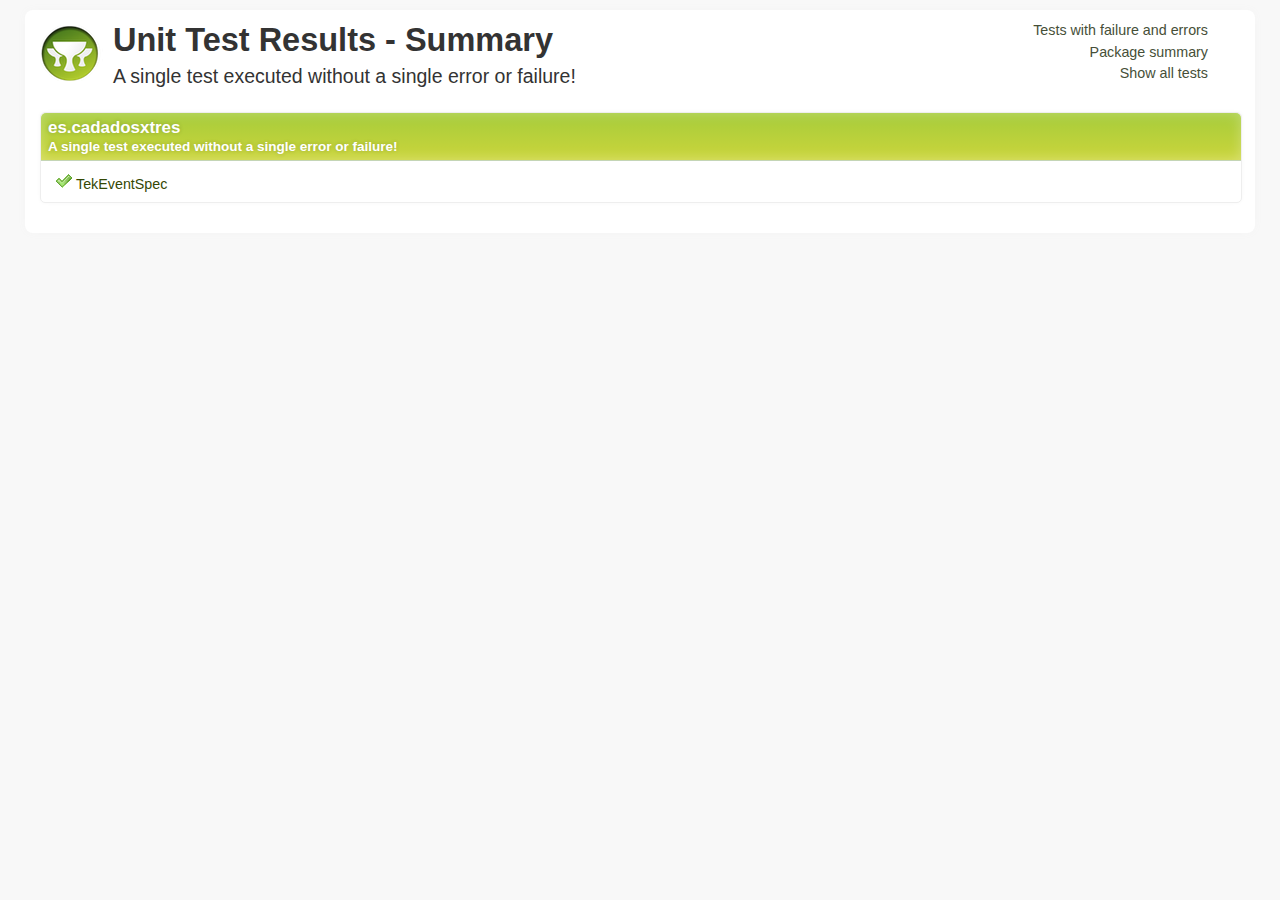
<file: TekEvent/target/test-reports/html/index.html>
<!DOCTYPE html>
<html xmlns:lxslt="http://xml.apache.org/xslt"
	xmlns:stringutils="xalan://org.apache.tools.ant.util.StringUtils">
<head>
<META http-equiv="Content-Type" content="text/html; charset=utf-8">
<title>Unit Test Results - Package summary</title>
<link href="stylesheet.css" rel="stylesheet" type="text/css">
</head>
<body>
	<div id="report" class="container container_8">
		<div class="grid_6 alpha">
			<div class="grailslogo"></div>
			<h1>Unit Test Results - Summary</h1>
			<p class="intro">A single test executed without a single error or
				failure!</p>
		</div>
		<div class="grid_2 omega">
			<nav id="navigationlinks">
				<p>
					<a href="failed.html"> Tests with failure and errors </a>
				</p>
				<p>
					<a href="index.html"> Package summary </a>
				</p>
				<p>
					<a href="all.html"> Show all tests </a>
				</p>
			</nav>
		</div>
		<div class="clear"></div>
		<div class="testsuite success">
			<div class="header">
				<h2>es.cadadosxtres</h2>
				<h3>A single test executed without a single error or failure!</h3>
			</div>
			<ul class="clearfix">
				<li class="packagelink success"><a
					href="es/cadadosxtres/0_TekEventSpec.html"
					title="1 tests executed in 4.593 seconds."><span
						class="icon success"></span>TekEventSpec</a></li>
			</ul>
		</div>
		<div class="clear"></div>
	</div>
</body>
</html>
</file>
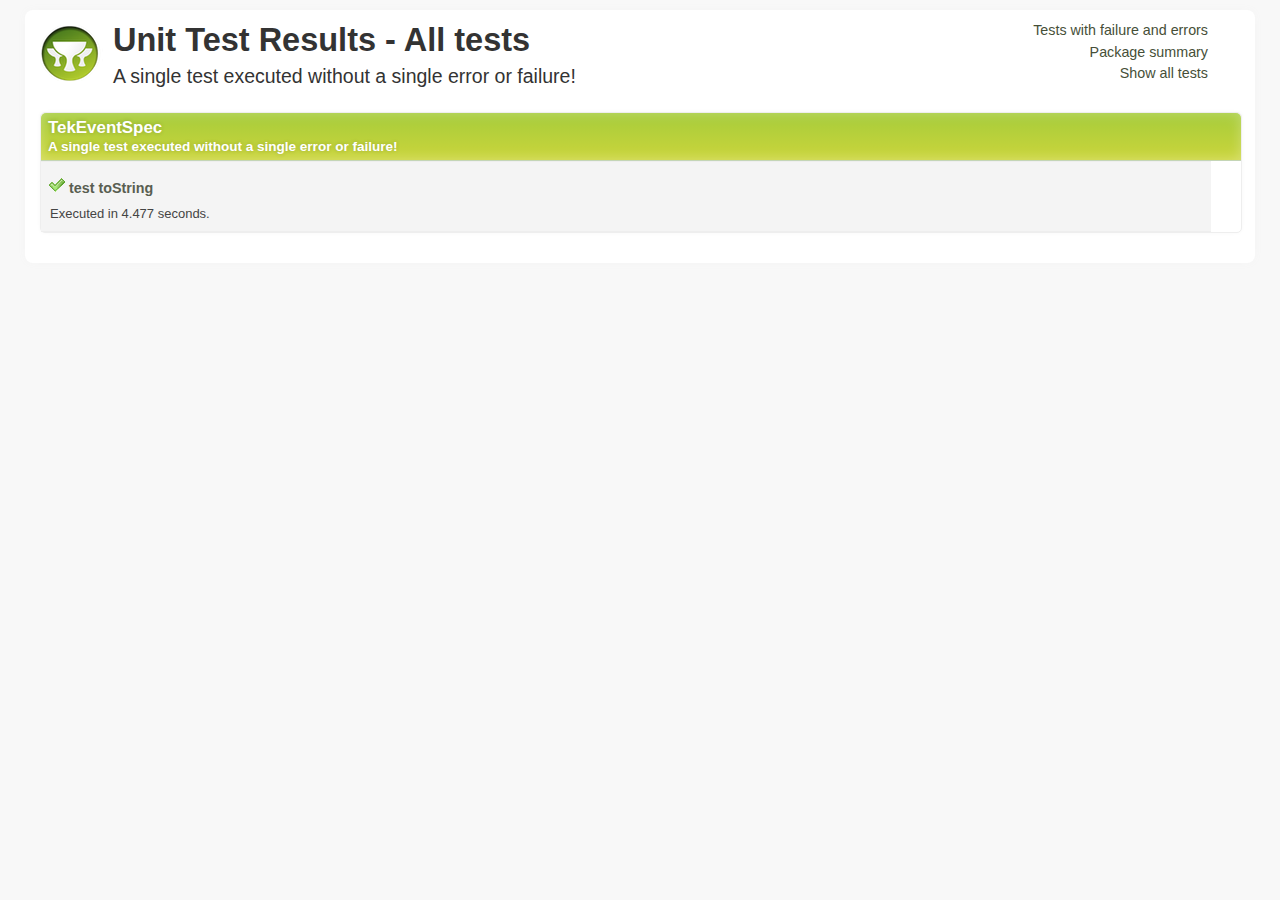
<file: TekEvent/target/test-reports/html/all.html>
<!DOCTYPE html>
<html xmlns:lxslt="http://xml.apache.org/xslt"
	xmlns:stringutils="xalan://org.apache.tools.ant.util.StringUtils">
<head>
<META http-equiv="Content-Type" content="text/html; charset=utf-8">
<title>Unit Test Results - All tests</title>
<link href="stylesheet.css" rel="stylesheet" type="text/css">
</head>
<body>
	<div id="report" class="container container_8">
		<div class="grid_6 alpha">
			<div class="grailslogo"></div>
			<h1>Unit Test Results - All tests</h1>
			<p class="intro">A single test executed without a single error or
				failure!</p>
		</div>
		<div class="grid_2 omega">
			<nav id="navigationlinks">
				<p>
					<a href="failed.html"> Tests with failure and errors </a>
				</p>
				<p>
					<a href="index.html"> Package summary </a>
				</p>
				<p>
					<a href="all.html"> Show all tests </a>
				</p>
			</nav>
		</div>
		<div class="clear"></div>
		<div class="testsuite success">
			<div class="header">
				<h2>TekEventSpec</h2>
				<h3>A single test executed without a single error or failure!</h3>
			</div>
			<div class="testcase clearfix success grid_8 alpha omega"
				data-name="test toString">
				<div class="grid_3 alpha">
					<p>
						<span class="icon success"></span><b
							class="testname message success">test toString</b>
					</p>
					<p class="summary">Executed in 4.477 seconds.</p>
				</div>
				<div class="grid_5 omega outputinfo"></div>
				<div class="clear"></div>
			</div>
			<div class="clearfix output footer">
				<div class="sysout">
					<h2>Standard output</h2>
					<pre class="stdout">--Output from test toString--
</pre>
				</div>
				<div class="syserr">
					<h2>System error</h2>
					<pre class="syserr">--Output from test toString--
</pre>
				</div>
			</div>
			<div class="clear"></div>
		</div>
		<div class="clear"></div>
	</div>
	<!--
            Parses JUnit output and associates it with the corresponding test case
        -->
	<script language="javascript">


/**
 * The JUnit report format is incredibly stuipd in the
 * sense that it accumulates output from all test methods
 * into a single xml node.
 */
(function() {

    var outputElements = findOutputElements();
    for (var i in outputElements) {
        var outputElement = outputElements[i];
        var textOutput = outputElement.element.firstChild.nodeValue;
        var header = outputElement.getHeader();
        appendTestMethodOutput(textOutput, header);
    }

    function findOutputElements() {
        var outputElements = [];
        var preElements = document.getElementsByTagName("pre");
        for (var i in preElements) {
            var preElement = preElements[i];
            var className = preElement.className || "";
            if (className.indexOf("stdout") >= 0) {
                var outputElement = new OutputElement(preElement, "output");
                outputElements.push(outputElement);
            } else if (className.indexOf("syserr") >= 0) {
                var outputElement = new OutputElement(preElement, "error");
                outputElements.push(outputElement);
            }
        }

        return outputElements;
    }

    function OutputElement(element, type) {
        this.element = element;
        this.type = type;

        this.getHeader = function() {
            if (type === "output") {
                return "System output";
            } else if ("error") {
                return "System error";
            }
        }
    }

    function appendTestMethodOutput(text, header) {
        var testOutput = new TestMethodOutput(header);

        var lines = text.split(/\r\n|\r|\n/);
        for (var i in lines) {
            var line = lines[i];
            var matches = line.match(/^--Output from (.*)--$/);
            if (matches !== null && matches.length == 2) {
                testOutput.flushToDom();
                testOutput.testName = matches[1];
            } else {
                testOutput.addLine(line);
            }
        }

        testOutput.flushToDom();
    }

    function TestMethodOutput(header) {
        this.header = header;
        this.testName = undefined;
        this.buffer = "";

        this.addLine = function(line) {
            this.buffer += line + "\n";
        }

        this.flushToDom = function() {
            if (this.testName !== undefined) {
                var domNode = getTestcaseElementByName(this.testName);
                if (domNode !== undefined && trimString(this.buffer).length > 0) {
                    this.appendTo(domNode);
                }

                this.reset();
            }
        }

        this.appendTo = function(domNode) {
            var node = document.createElement("div");
            node.innerHTML = '<p><b class="message">' + header + '</b></p>';

            var preNode = document.createElement("pre");
            preNode.appendChild(document.createTextNode(this.buffer));
            node.appendChild(preNode);

            var outputContainer = findElementByTagClassAndParent("div", "outputinfo", domNode);
            outputContainer.appendChild(node);
        }

        this.reset = function() {
            this.methodName = undefined;
            this.buffer = "";
        }
    }

    function getTestcaseElementByName(name) {
        var divElements = document.getElementsByTagName("div");
        var elementCount = divElements.length;
        for (var i=0; i<elementCount; i++) {
            var el = divElements[i];
            if (el.getAttribute("data-name") === name) {
                return el;
            }
        }
    }

    function findElementByTagClassAndParent(tagName, className, parentNode) {
        var elements = parentNode.getElementsByTagName(tagName);
        for (var i in elements) {
            var element = elements[i];

            // Not 100% correct, but good enough here
            if (element.className !== undefined && element.className.indexOf(className) >= 0) {
                return element;
            }
        }
    }

    function trimString(str) {
        return str.replace(/^\s\s*/, '').replace(/\s\s*$/, '');
    }

})();

        </script>
</body>
</html>
</file>
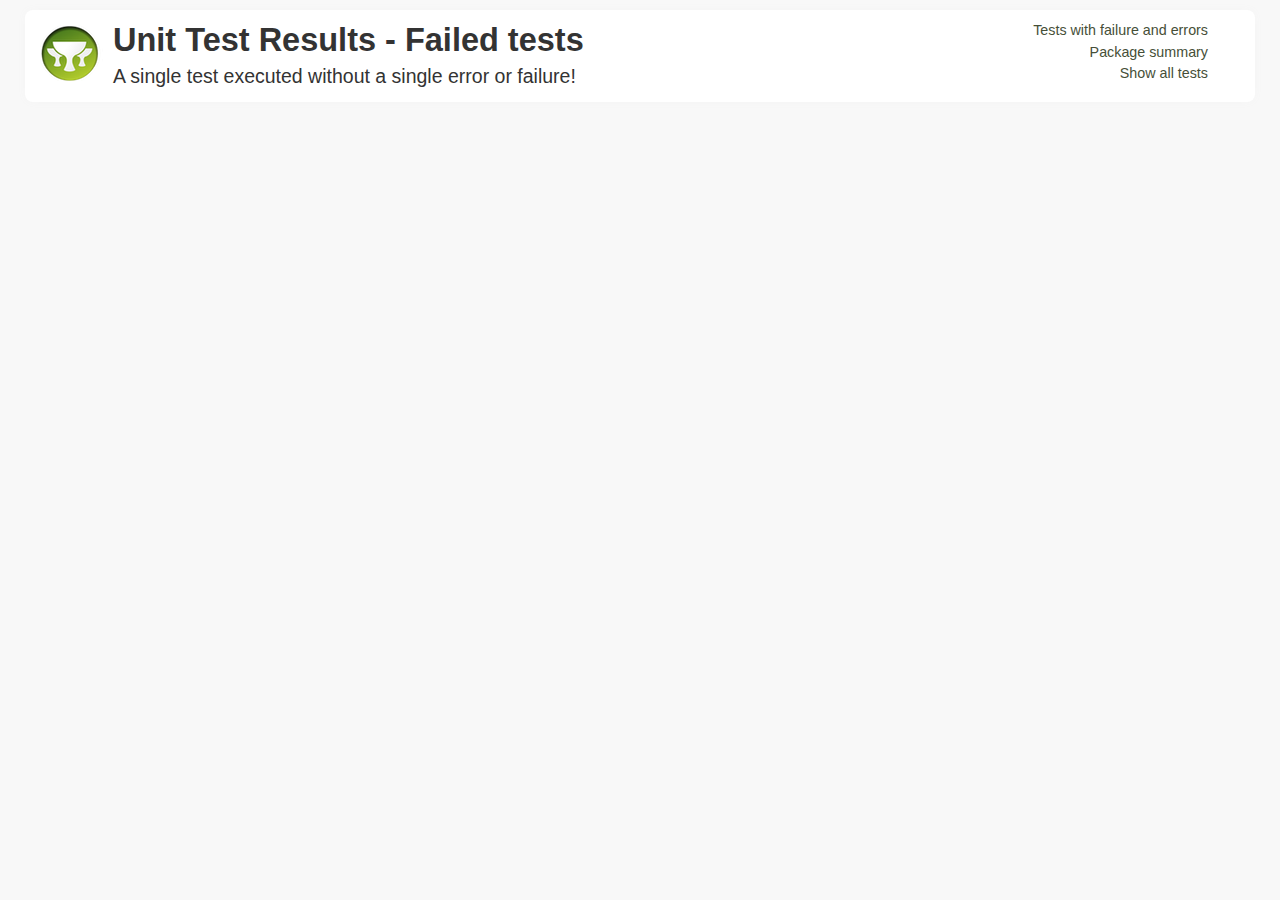
<file: TekEvent/target/test-reports/html/failed.html>
<!DOCTYPE html>
<html xmlns:lxslt="http://xml.apache.org/xslt"
	xmlns:stringutils="xalan://org.apache.tools.ant.util.StringUtils">
<head>
<META http-equiv="Content-Type" content="text/html; charset=utf-8">
<title>Unit Test Results - Failed tests</title>
<link href="stylesheet.css" rel="stylesheet" type="text/css">
</head>
<body>
	<div id="report" class="container container_8">
		<div class="grid_6 alpha">
			<div class="grailslogo"></div>
			<h1>Unit Test Results - Failed tests</h1>
			<p class="intro">A single test executed without a single error or
				failure!</p>
		</div>
		<div class="grid_2 omega">
			<nav id="navigationlinks">
				<p>
					<a href="failed.html"> Tests with failure and errors </a>
				</p>
				<p>
					<a href="index.html"> Package summary </a>
				</p>
				<p>
					<a href="all.html"> Show all tests </a>
				</p>
			</nav>
		</div>
		<div class="clear"></div>
		<div class="clear"></div>
	</div>
	<!--
            Parses JUnit output and associates it with the corresponding test case
        -->
	<script language="javascript">


/**
 * The JUnit report format is incredibly stuipd in the
 * sense that it accumulates output from all test methods
 * into a single xml node.
 */
(function() {

    var outputElements = findOutputElements();
    for (var i in outputElements) {
        var outputElement = outputElements[i];
        var textOutput = outputElement.element.firstChild.nodeValue;
        var header = outputElement.getHeader();
        appendTestMethodOutput(textOutput, header);
    }

    function findOutputElements() {
        var outputElements = [];
        var preElements = document.getElementsByTagName("pre");
        for (var i in preElements) {
            var preElement = preElements[i];
            var className = preElement.className || "";
            if (className.indexOf("stdout") >= 0) {
                var outputElement = new OutputElement(preElement, "output");
                outputElements.push(outputElement);
            } else if (className.indexOf("syserr") >= 0) {
                var outputElement = new OutputElement(preElement, "error");
                outputElements.push(outputElement);
            }
        }

        return outputElements;
    }

    function OutputElement(element, type) {
        this.element = element;
        this.type = type;

        this.getHeader = function() {
            if (type === "output") {
                return "System output";
            } else if ("error") {
                return "System error";
            }
        }
    }

    function appendTestMethodOutput(text, header) {
        var testOutput = new TestMethodOutput(header);

        var lines = text.split(/\r\n|\r|\n/);
        for (var i in lines) {
            var line = lines[i];
            var matches = line.match(/^--Output from (.*)--$/);
            if (matches !== null && matches.length == 2) {
                testOutput.flushToDom();
                testOutput.testName = matches[1];
            } else {
                testOutput.addLine(line);
            }
        }

        testOutput.flushToDom();
    }

    function TestMethodOutput(header) {
        this.header = header;
        this.testName = undefined;
        this.buffer = "";

        this.addLine = function(line) {
            this.buffer += line + "\n";
        }

        this.flushToDom = function() {
            if (this.testName !== undefined) {
                var domNode = getTestcaseElementByName(this.testName);
                if (domNode !== undefined && trimString(this.buffer).length > 0) {
                    this.appendTo(domNode);
                }

                this.reset();
            }
        }

        this.appendTo = function(domNode) {
            var node = document.createElement("div");
            node.innerHTML = '<p><b class="message">' + header + '</b></p>';

            var preNode = document.createElement("pre");
            preNode.appendChild(document.createTextNode(this.buffer));
            node.appendChild(preNode);

            var outputContainer = findElementByTagClassAndParent("div", "outputinfo", domNode);
            outputContainer.appendChild(node);
        }

        this.reset = function() {
            this.methodName = undefined;
            this.buffer = "";
        }
    }

    function getTestcaseElementByName(name) {
        var divElements = document.getElementsByTagName("div");
        var elementCount = divElements.length;
        for (var i=0; i<elementCount; i++) {
            var el = divElements[i];
            if (el.getAttribute("data-name") === name) {
                return el;
            }
        }
    }

    function findElementByTagClassAndParent(tagName, className, parentNode) {
        var elements = parentNode.getElementsByTagName(tagName);
        for (var i in elements) {
            var element = elements[i];

            // Not 100% correct, but good enough here
            if (element.className !== undefined && element.className.indexOf(className) >= 0) {
                return element;
            }
        }
    }

    function trimString(str) {
        return str.replace(/^\s\s*/, '').replace(/\s\s*$/, '');
    }

})();

        </script>
</body>
</html>
</file>
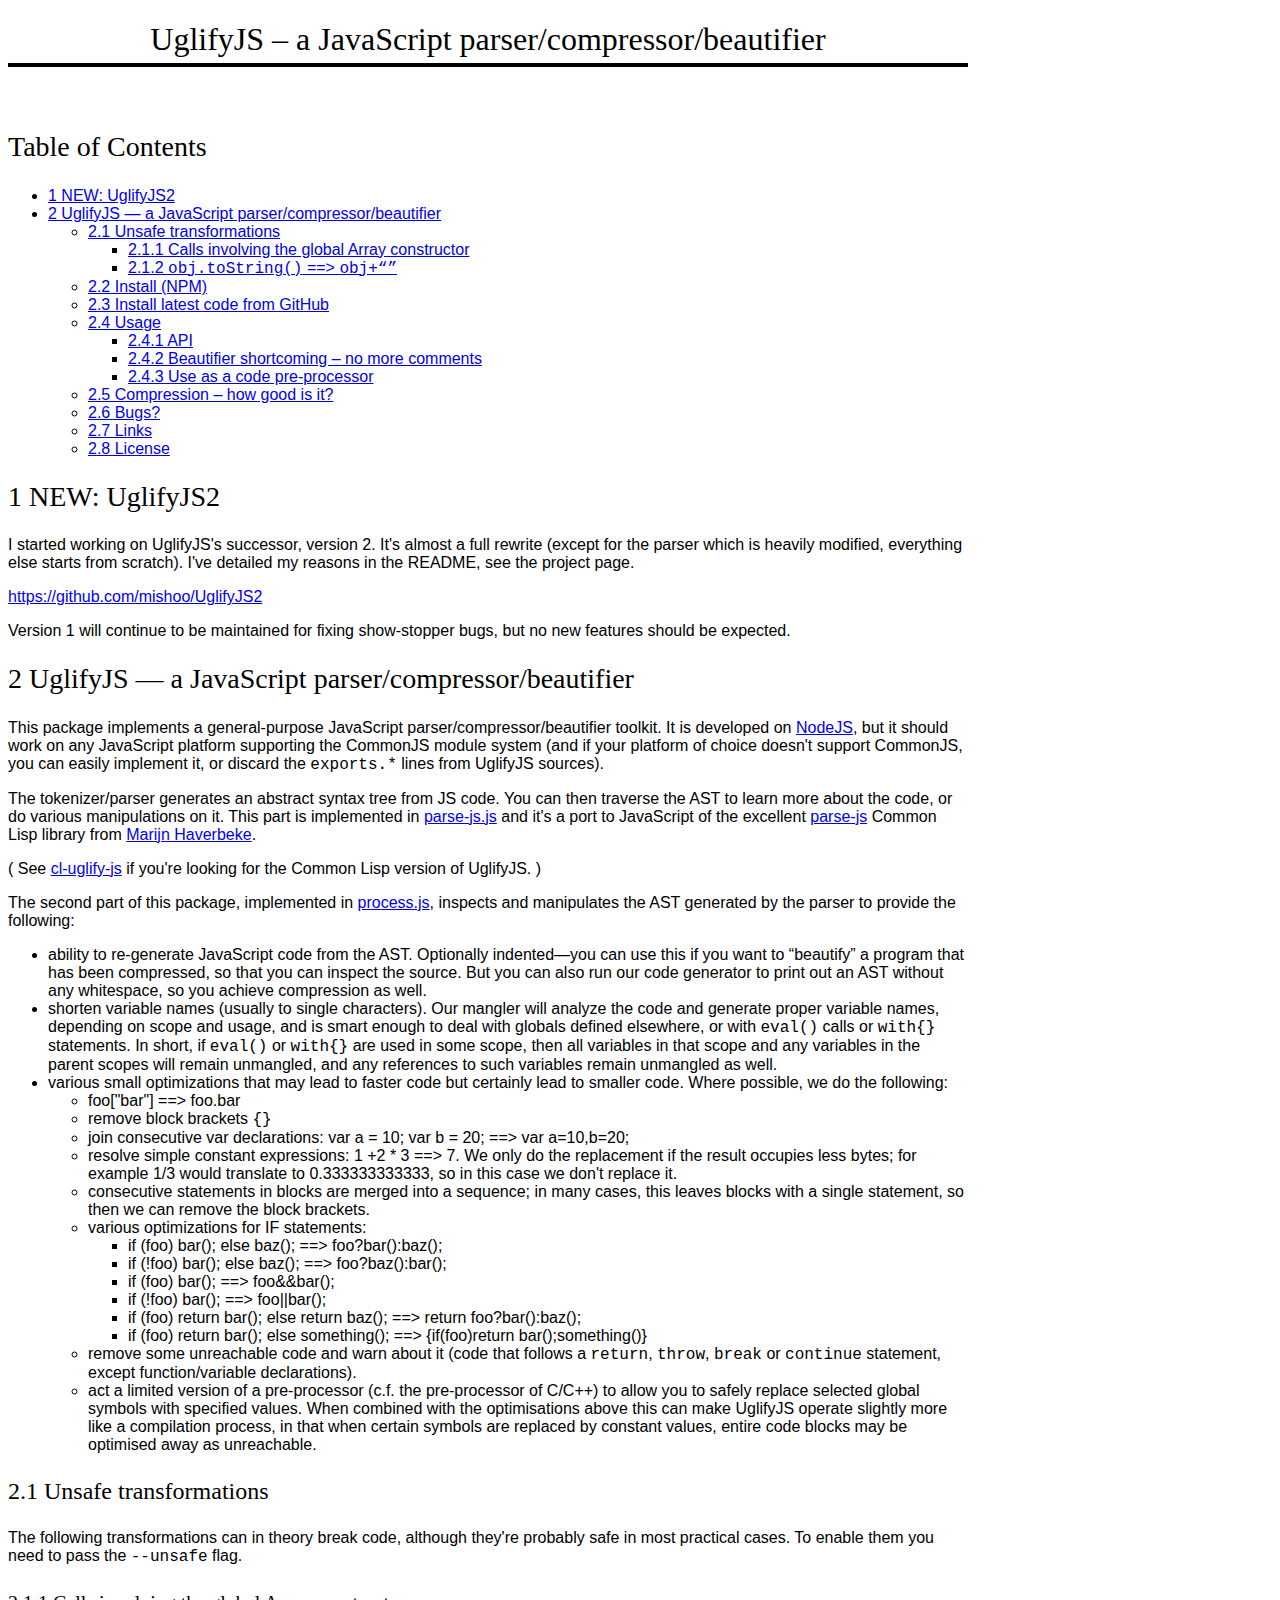
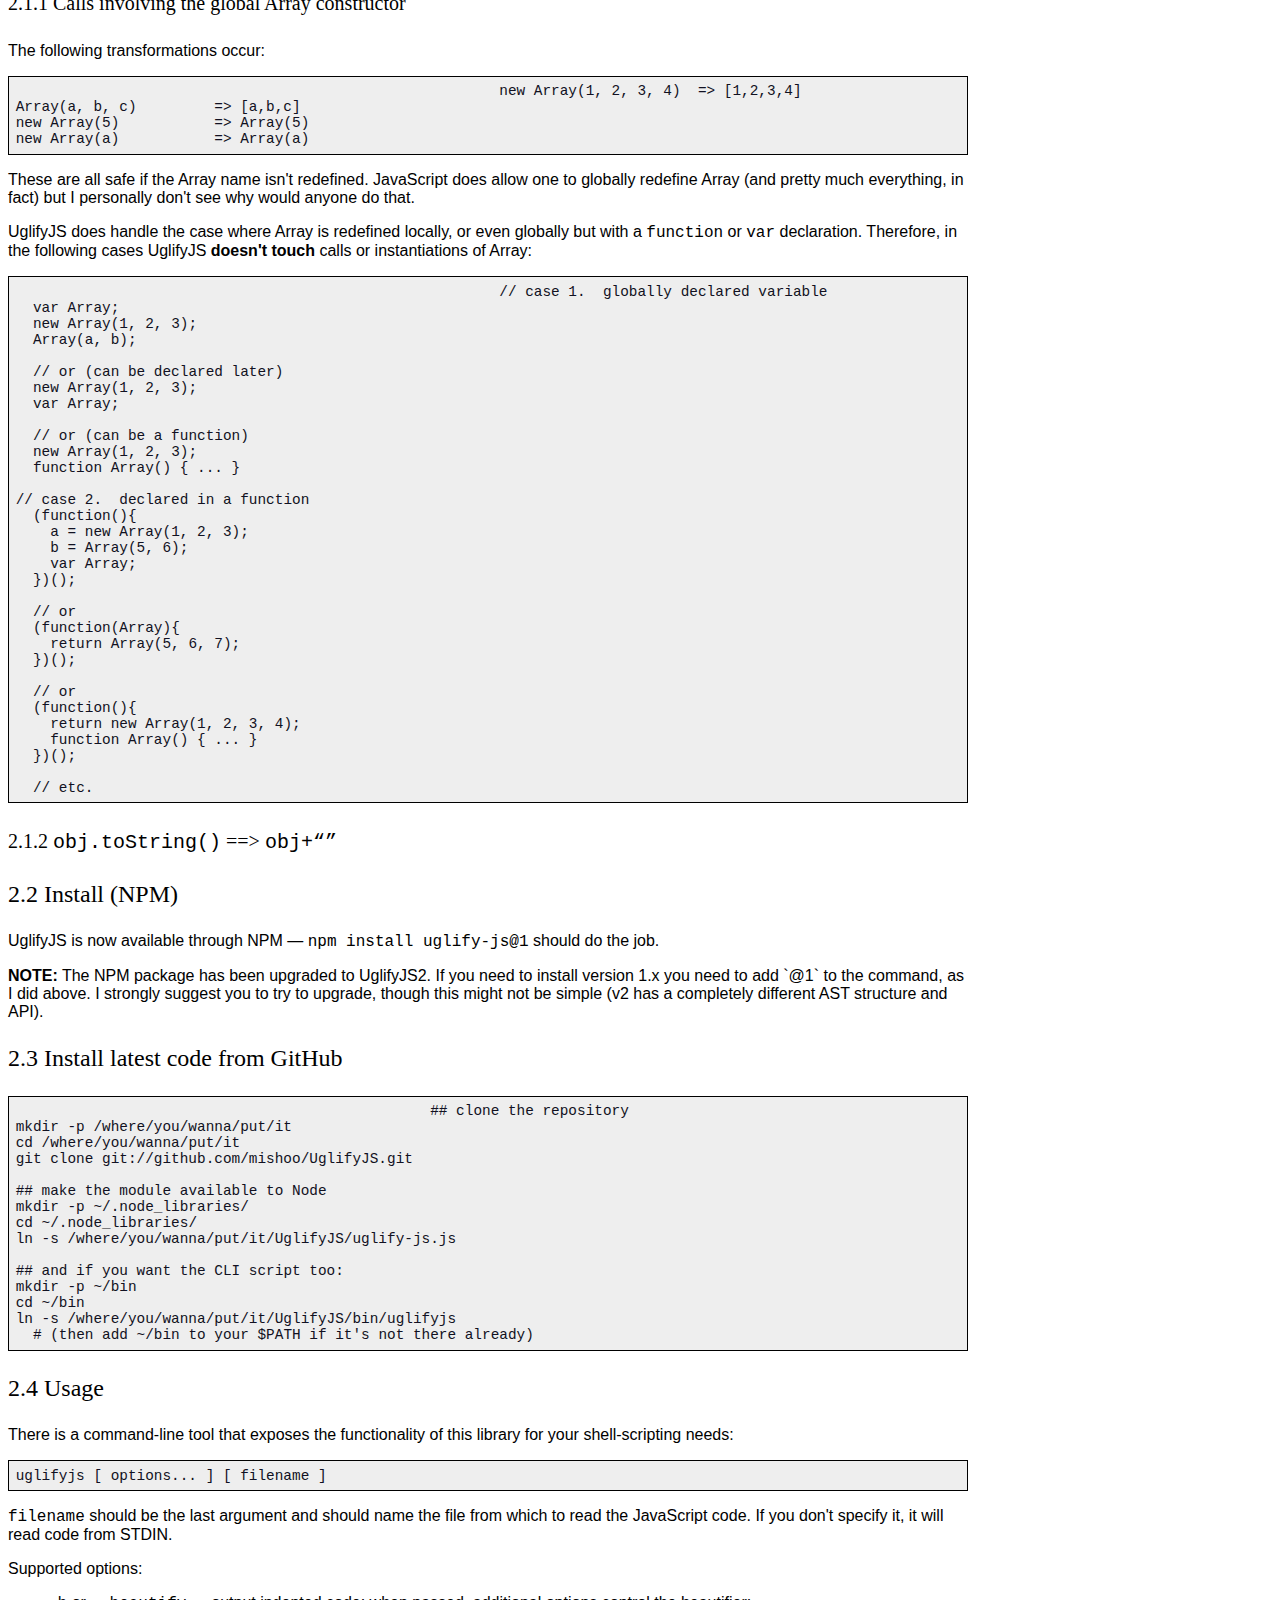
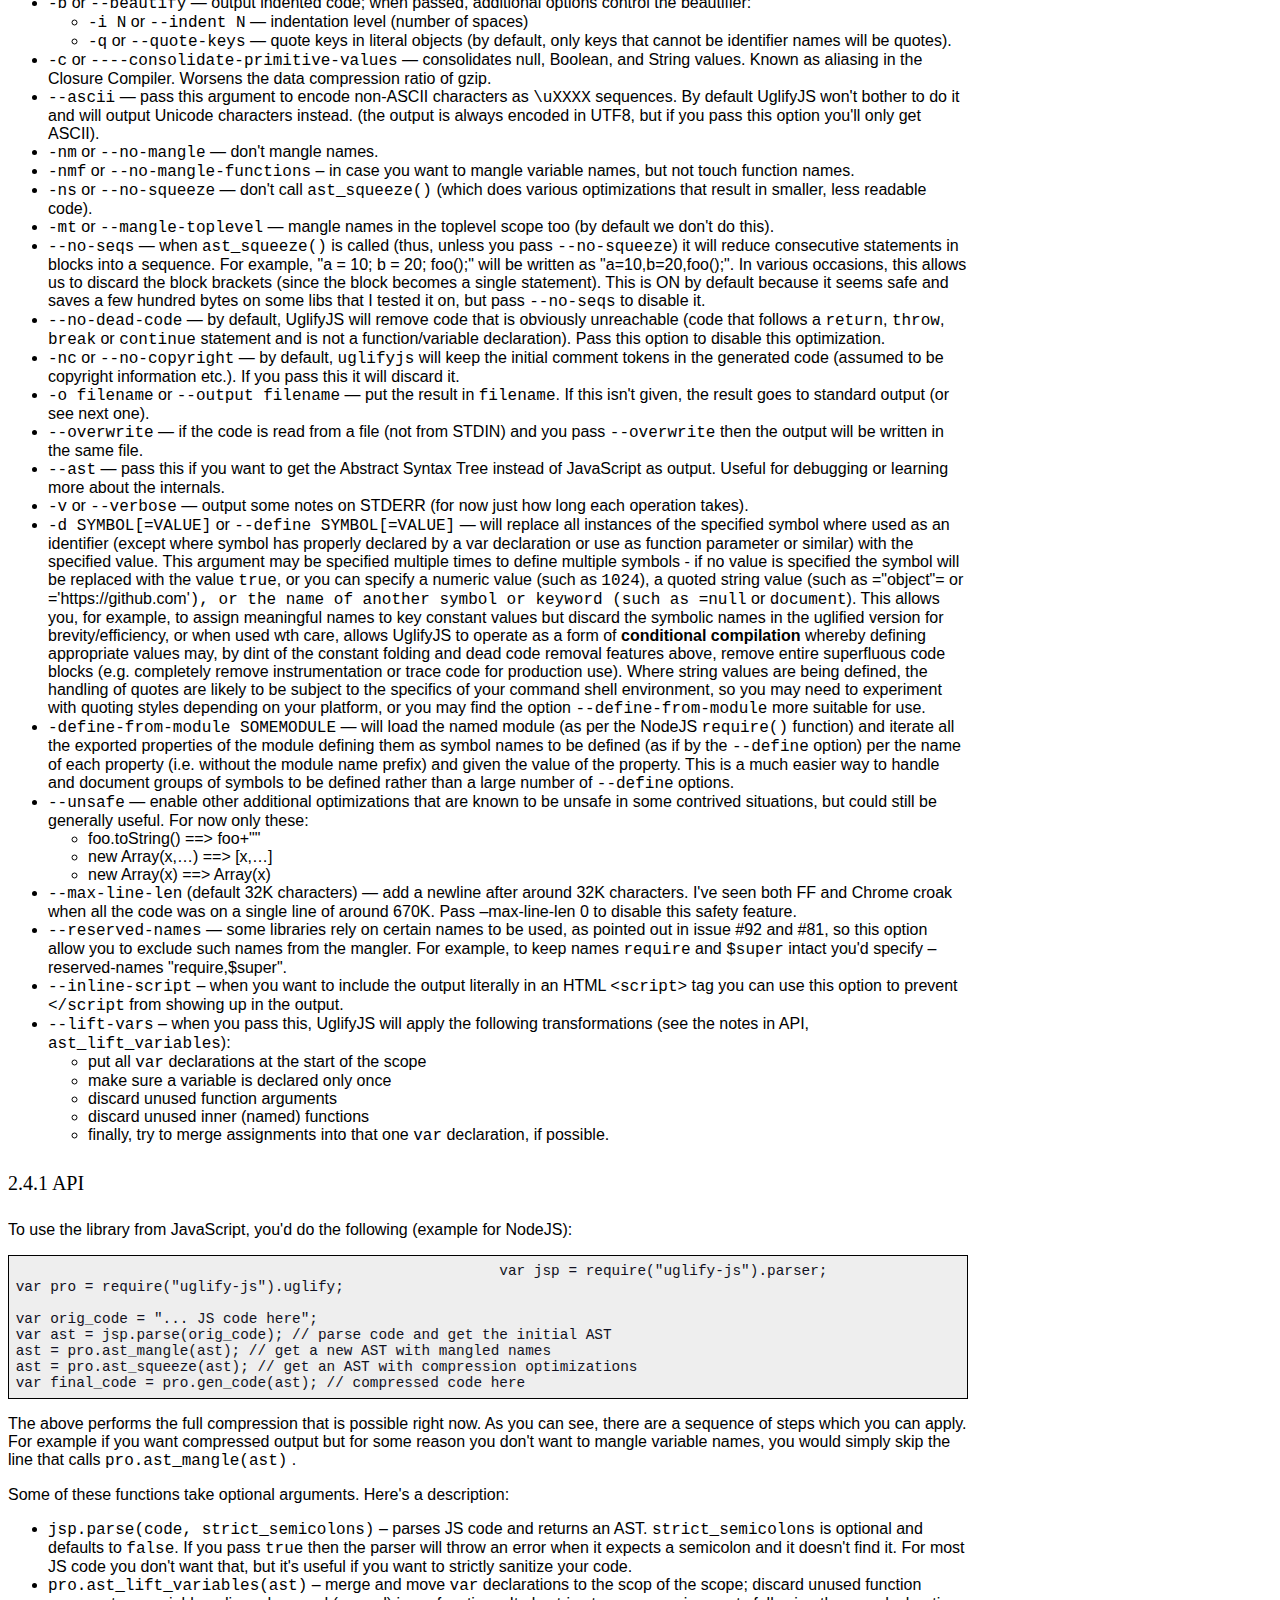
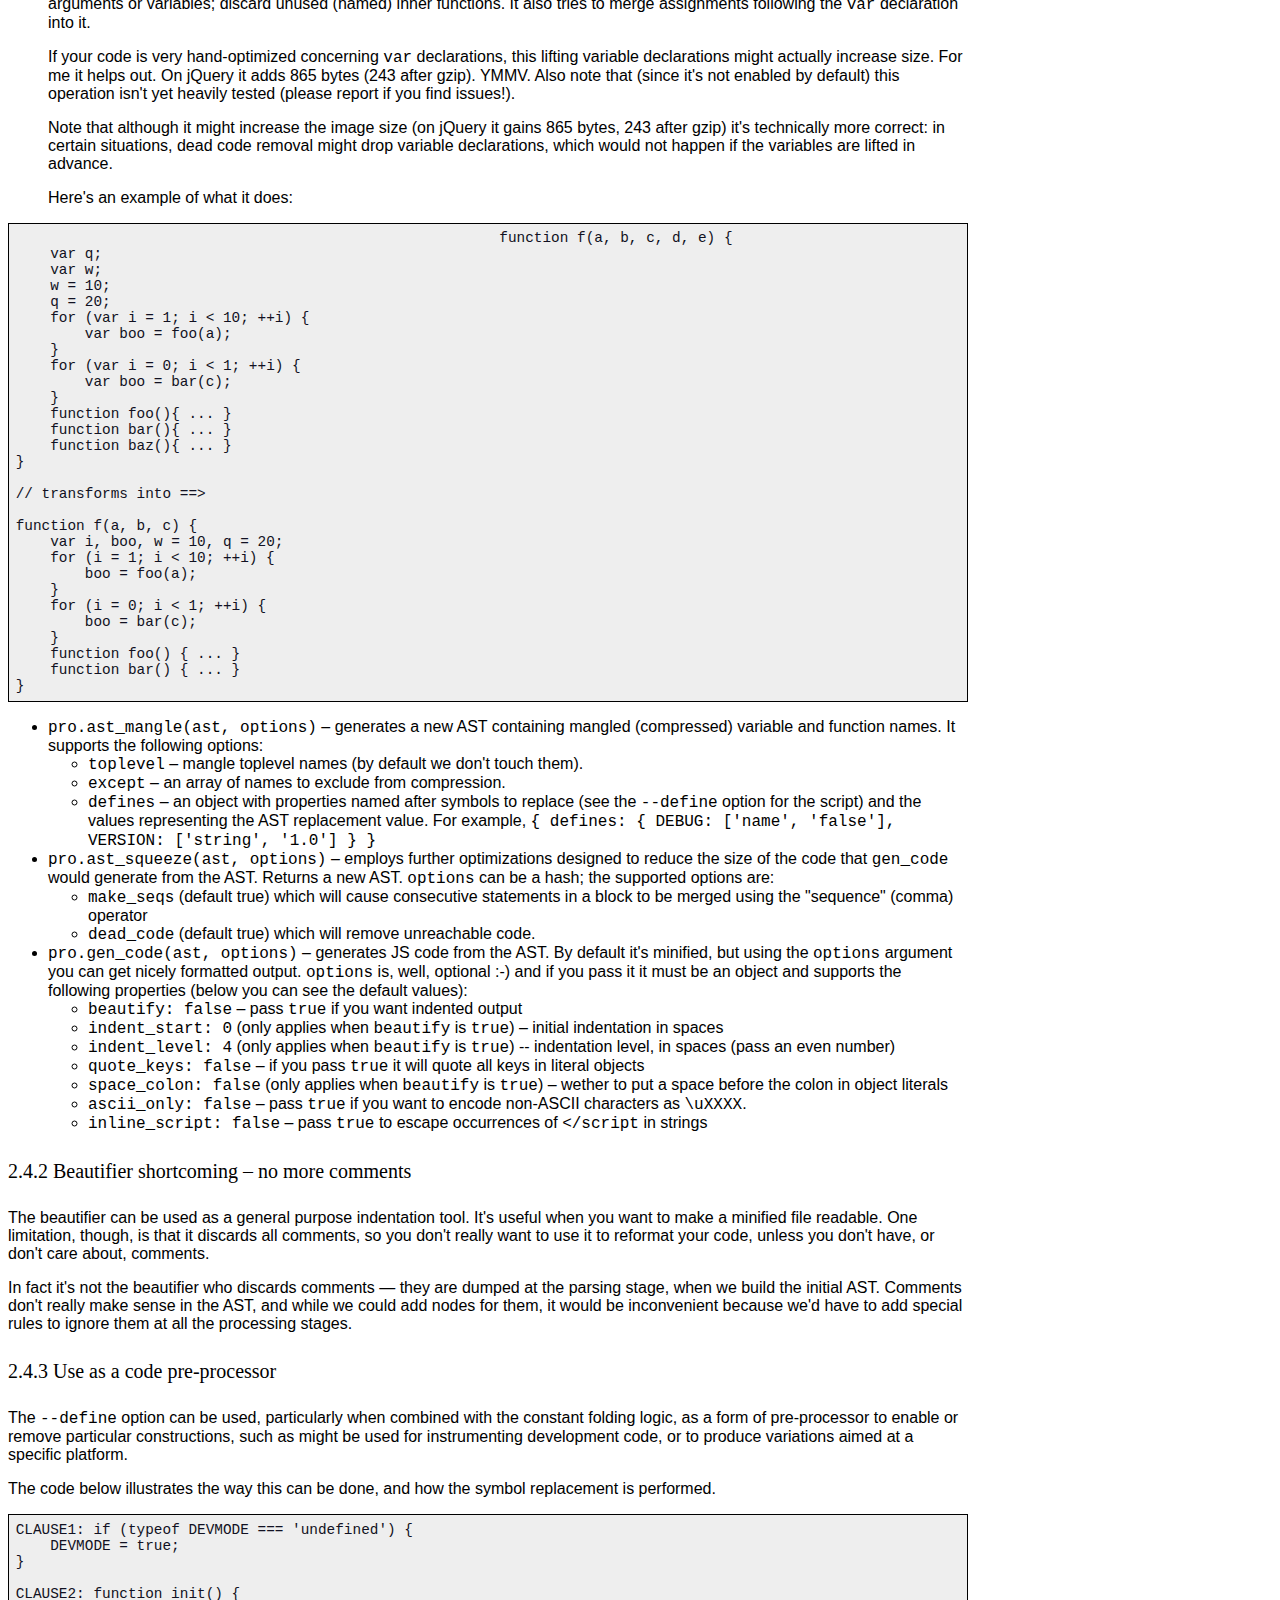
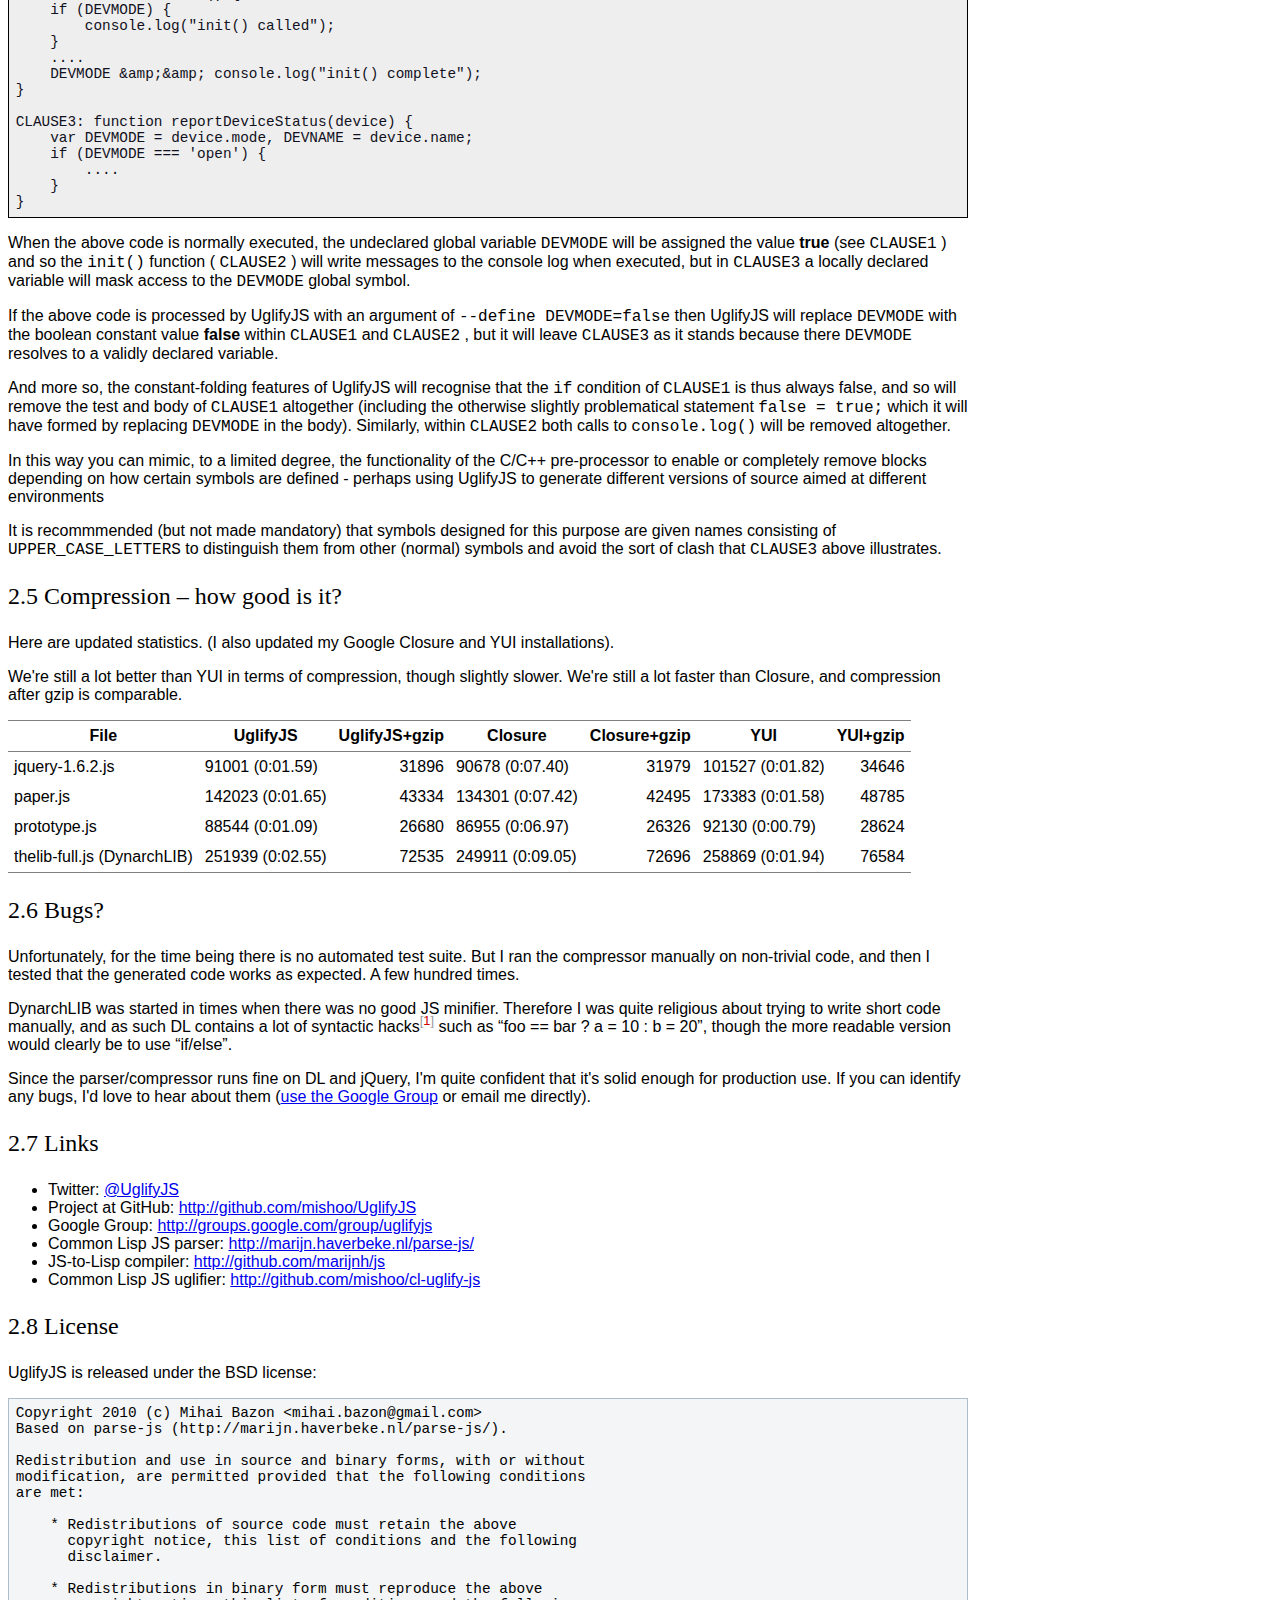
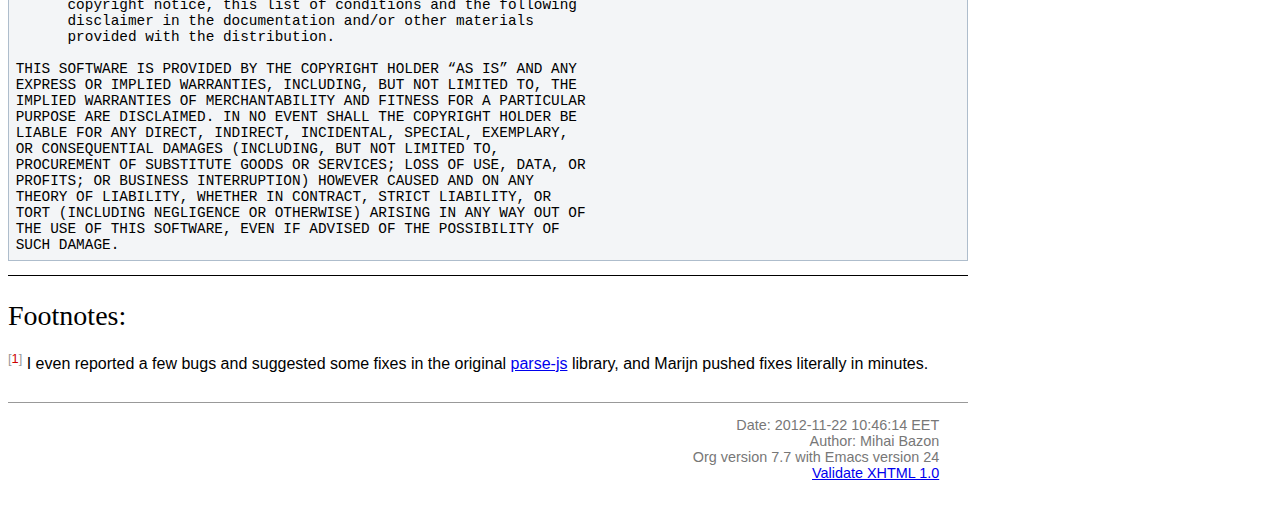
<file: TekEvent/target/work/resources/uglifyjs/README.html>
<?xml version="1.0" encoding="utf-8"?>
<!DOCTYPE html PUBLIC "-//W3C//DTD XHTML 1.0 Strict//EN"
               "http://www.w3.org/TR/xhtml1/DTD/xhtml1-strict.dtd">
<html xmlns="http://www.w3.org/1999/xhtml" lang="en" xml:lang="en">
<head>
<title>UglifyJS &ndash; a JavaScript
	parser/compressor/beautifier</title>
<meta http-equiv="Content-Type" content="text/html;charset=utf-8" />
<meta name="generator" content="Org-mode" />
<meta name="generated" content="2012-11-22 10:46:14 EET" />
<meta name="author" content="Mihai Bazon" />
<meta name="description"
	content="a JavaScript parser/compressor/beautifier in JavaScript" />
<meta name="keywords"
	content="javascript, js, parser, compiler, compressor, mangle, minify, minifier" />
<style type="text/css">
<!-- /*--><![CDATA[/*><!--*/
html {
	font-family: Times, serif;
	font-size: 12pt;
}

.title {
	text-align: center;
}

.todo {
	color: red;
}

.done {
	color: green;
}

.tag {
	background-color: #add8e6;
	font-weight: normal
}

.target {
	
}

.timestamp {
	color: #bebebe;
}

.timestamp-kwd {
	color: #5f9ea0;
}

.right {
	margin-left: auto;
	margin-right: 0px;
	text-align: right;
}

.left {
	margin-left: 0px;
	margin-right: auto;
	text-align: left;
}

.center {
	margin-left: auto;
	margin-right: auto;
	text-align: center;
}

p.verse {
	margin-left: 3%
}

pre {
	border: 1pt solid #AEBDCC;
	background-color: #F3F5F7;
	padding: 5pt;
	font-family: courier, monospace;
	font-size: 90%;
	overflow: auto;
}

table {
	border-collapse: collapse;
}

td, th {
	vertical-align: top;
}

th.right {
	text-align: center;
}

th.left {
	text-align: center;
}

th.center {
	text-align: center;
}

td.right {
	text-align: right;
}

td.left {
	text-align: left;
}

td.center {
	text-align: center;
}

dt {
	font-weight: bold;
}

div.figure {
	padding: 0.5em;
}

div.figure p {
	text-align: center;
}

div.inlinetask {
	padding: 10px;
	border: 2px solid gray;
	margin: 10px;
	background: #ffffcc;
}

textarea {
	overflow-x: auto;
}

.linenr {
	font-size: smaller
}

.code-highlighted {
	background-color: #ffff00;
}

.org-info-js_info-navigation {
	border-style: none;
}

#org-info-js_console-label {
	font-size: 10px;
	font-weight: bold;
	white-space: nowrap;
}

.org-info-js_search-highlight {
	background-color: #ffff00;
	color: #000000;
	font-weight: bold;
}
/*]]>*/
-->
</style>
<link rel="stylesheet" type="text/css" href="docstyle.css" />
<script type="text/javascript">
<!--/*--><![CDATA[/*><!--*/
 function CodeHighlightOn(elem, id)
 {
   var target = document.getElementById(id);
   if(null != target) {
     elem.cacheClassElem = elem.className;
     elem.cacheClassTarget = target.className;
     target.className = "code-highlighted";
     elem.className   = "code-highlighted";
   }
 }
 function CodeHighlightOff(elem, id)
 {
   var target = document.getElementById(id);
   if(elem.cacheClassElem)
     elem.className = elem.cacheClassElem;
   if(elem.cacheClassTarget)
     target.className = elem.cacheClassTarget;
 }
/*]]>*///-->
</script>

</head>
<body>

	<div id="preamble"></div>

	<div id="content">
		<h1 class="title">UglifyJS &ndash; a JavaScript
			parser/compressor/beautifier</h1>


		<div id="table-of-contents">
			<h2>Table of Contents</h2>
			<div id="text-table-of-contents">
				<ul>
					<li><a href="#sec-1">1 NEW: UglifyJS2 </a></li>
					<li><a href="#sec-2">2 UglifyJS &mdash; a JavaScript
							parser/compressor/beautifier </a>
						<ul>
							<li><a href="#sec-2-1">2.1 Unsafe transformations </a>
								<ul>
									<li><a href="#sec-2-1-1">2.1.1 Calls involving the
											global Array constructor </a></li>
									<li><a href="#sec-2-1-2">2.1.2 <code>obj.toString()</code>
											==&gt; <code>obj+“”</code>
									</a></li>
								</ul></li>
							<li><a href="#sec-2-2">2.2 Install (NPM) </a></li>
							<li><a href="#sec-2-3">2.3 Install latest code from
									GitHub </a></li>
							<li><a href="#sec-2-4">2.4 Usage </a>
								<ul>
									<li><a href="#sec-2-4-1">2.4.1 API </a></li>
									<li><a href="#sec-2-4-2">2.4.2 Beautifier shortcoming
											&ndash; no more comments </a></li>
									<li><a href="#sec-2-4-3">2.4.3 Use as a code
											pre-processor </a></li>
								</ul></li>
							<li><a href="#sec-2-5">2.5 Compression &ndash; how good
									is it? </a></li>
							<li><a href="#sec-2-6">2.6 Bugs? </a></li>
							<li><a href="#sec-2-7">2.7 Links </a></li>
							<li><a href="#sec-2-8">2.8 License </a></li>
						</ul></li>
				</ul>
			</div>
		</div>

		<div id="outline-container-1" class="outline-2">
			<h2 id="sec-1">
				<span class="section-number-2">1</span> NEW: UglifyJS2
			</h2>
			<div class="outline-text-2" id="text-1">


				<p>I started working on UglifyJS's successor, version 2. It's
					almost a full rewrite (except for the parser which is heavily
					modified, everything else starts from scratch). I've detailed my
					reasons in the README, see the project page.</p>
				<p>
					<a href="https://github.com/mishoo/UglifyJS2">https://github.com/mishoo/UglifyJS2</a>
				</p>
				<p>Version 1 will continue to be maintained for fixing
					show-stopper bugs, but no new features should be expected.</p>
			</div>

		</div>

		<div id="outline-container-2" class="outline-2">
			<h2 id="sec-2">
				<span class="section-number-2">2</span> UglifyJS &mdash; a
				JavaScript parser/compressor/beautifier
			</h2>
			<div class="outline-text-2" id="text-2">


				<p>
					This package implements a general-purpose JavaScript
					parser/compressor/beautifier toolkit. It is developed on <a
						href="http://nodejs.org/">NodeJS</a>, but it should work on any
					JavaScript platform supporting the CommonJS module system (and if
					your platform of choice doesn't support CommonJS, you can easily
					implement it, or discard the
					<code>exports.*</code>
					lines from UglifyJS sources).
				</p>
				<p>
					The tokenizer/parser generates an abstract syntax tree from JS
					code. You can then traverse the AST to learn more about the code,
					or do various manipulations on it. This part is implemented in <a
						href="../lib/parse-js.js">parse-js.js</a> and it's a port to
					JavaScript of the excellent <a
						href="http://marijn.haverbeke.nl/parse-js/">parse-js</a> Common
					Lisp library from <a href="http://marijn.haverbeke.nl/">Marijn
						Haverbeke</a>.
				</p>
				<p>
					( See <a href="http://github.com/mishoo/cl-uglify-js">cl-uglify-js</a>
					if you're looking for the Common Lisp version of UglifyJS. )
				</p>
				<p>
					The second part of this package, implemented in <a
						href="../lib/process.js">process.js</a>, inspects and manipulates
					the AST generated by the parser to provide the following:
				</p>
				<ul>
					<li>ability to re-generate JavaScript code from the AST.
						Optionally indented&mdash;you can use this if you want to
						“beautify” a program that has been compressed, so that you can
						inspect the source. But you can also run our code generator to
						print out an AST without any whitespace, so you achieve
						compression as well.</li>
					<li>shorten variable names (usually to single characters). Our
						mangler will analyze the code and generate proper variable names,
						depending on scope and usage, and is smart enough to deal with
						globals defined elsewhere, or with <code>eval()</code> calls or <code>with{}</code>
						statements. In short, if <code>eval()</code> or <code>with{}</code>
						are used in some scope, then all variables in that scope and any
						variables in the parent scopes will remain unmangled, and any
						references to such variables remain unmangled as well.

					</li>
					<li>various small optimizations that may lead to faster code
						but certainly lead to smaller code. Where possible, we do the
						following:

						<ul>
							<li>foo["bar"] ==&gt; foo.bar</li>
							<li>remove block brackets <code>{}</code>

							</li>
							<li>join consecutive var declarations: var a = 10; var b =
								20; ==&gt; var a=10,b=20;</li>
							<li>resolve simple constant expressions: 1 +2 * 3 ==&gt; 7.
								We only do the replacement if the result occupies less bytes;
								for example 1/3 would translate to 0.333333333333, so in this
								case we don't replace it.</li>
							<li>consecutive statements in blocks are merged into a
								sequence; in many cases, this leaves blocks with a single
								statement, so then we can remove the block brackets.</li>
							<li>various optimizations for IF statements:

								<ul>
									<li>if (foo) bar(); else baz(); ==&gt; foo?bar():baz();</li>
									<li>if (!foo) bar(); else baz(); ==&gt; foo?baz():bar();</li>
									<li>if (foo) bar(); ==&gt; foo&amp;&amp;bar();</li>
									<li>if (!foo) bar(); ==&gt; foo||bar();</li>
									<li>if (foo) return bar(); else return baz(); ==&gt;
										return foo?bar():baz();</li>
									<li>if (foo) return bar(); else something(); ==&gt;
										{if(foo)return bar();something()}</li>
								</ul>

							</li>
							<li>remove some unreachable code and warn about it (code
								that follows a <code>return</code>, <code>throw</code>, <code>break</code>
								or <code>continue</code> statement, except function/variable
								declarations).

							</li>
							<li>act a limited version of a pre-processor (c.f. the
								pre-processor of C/C++) to allow you to safely replace selected
								global symbols with specified values. When combined with the
								optimisations above this can make UglifyJS operate slightly more
								like a compilation process, in that when certain symbols are
								replaced by constant values, entire code blocks may be optimised
								away as unreachable.</li>
						</ul>

					</li>
				</ul>



			</div>

			<div id="outline-container-2-1" class="outline-3">
				<h3 id="sec-2-1">
					<span class="section-number-3">2.1</span> <span class="target">Unsafe
						transformations</span>
				</h3>
				<div class="outline-text-3" id="text-2-1">


					<p>
						The following transformations can in theory break code, although
						they're probably safe in most practical cases. To enable them you
						need to pass the
						<code>--unsafe</code>
						flag.
					</p>

				</div>

				<div id="outline-container-2-1-1" class="outline-4">
					<h4 id="sec-2-1-1">
						<span class="section-number-4">2.1.1</span> Calls involving the
						global Array constructor
					</h4>
					<div class="outline-text-4" id="text-2-1-1">


						<p>The following transformations occur:</p>



						<pre class="src src-js">
							<span class="org-keyword">new</span> <span class="org-type">Array</span>(1, 2, 3, 4)  =&gt; [1,2,3,4]
Array(a, b, c)         =&gt; [a,b,c]
<span class="org-keyword">new</span> <span class="org-type">Array</span>(5)           =&gt; Array(5)
<span class="org-keyword">new</span> <span class="org-type">Array</span>(a)           =&gt; Array(a)
</pre>


						<p>These are all safe if the Array name isn't redefined.
							JavaScript does allow one to globally redefine Array (and pretty
							much everything, in fact) but I personally don't see why would
							anyone do that.</p>
						<p>
							UglifyJS does handle the case where Array is redefined locally,
							or even globally but with a
							<code>function</code>
							or
							<code>var</code>
							declaration. Therefore, in the following cases UglifyJS <b>doesn't
								touch</b> calls or instantiations of Array:
						</p>



						<pre class="src src-js">
							<span class="org-comment-delimiter">// </span><span
								class="org-comment">case 1.  globally declared variable</span>
  <span class="org-keyword">var</span> <span class="org-variable-name">Array</span>;
  <span class="org-keyword">new</span> <span class="org-type">Array</span>(1, 2, 3);
  Array(a, b);

  <span class="org-comment-delimiter">// </span><span
								class="org-comment">or (can be declared later)</span>
  <span class="org-keyword">new</span> <span class="org-type">Array</span>(1, 2, 3);
  <span class="org-keyword">var</span> <span class="org-variable-name">Array</span>;

  <span class="org-comment-delimiter">// </span><span
								class="org-comment">or (can be a function)</span>
  <span class="org-keyword">new</span> <span class="org-type">Array</span>(1, 2, 3);
  <span class="org-keyword">function</span> <span
								class="org-function-name">Array</span>() { ... }

<span class="org-comment-delimiter">// </span><span class="org-comment">case 2.  declared in a function</span>
  (<span class="org-keyword">function</span>(){
    a = <span class="org-keyword">new</span> <span class="org-type">Array</span>(1, 2, 3);
    b = Array(5, 6);
    <span class="org-keyword">var</span> <span class="org-variable-name">Array</span>;
  })();

  <span class="org-comment-delimiter">// </span><span
								class="org-comment">or</span>
  (<span class="org-keyword">function</span>(<span
								class="org-variable-name">Array</span>){
    <span class="org-keyword">return</span> Array(5, 6, 7);
  })();

  <span class="org-comment-delimiter">// </span><span
								class="org-comment">or</span>
  (<span class="org-keyword">function</span>(){
    <span class="org-keyword">return</span> <span class="org-keyword">new</span> <span
								class="org-type">Array</span>(1, 2, 3, 4);
    <span class="org-keyword">function</span> <span
								class="org-function-name">Array</span>() { ... }
  })();

  <span class="org-comment-delimiter">// </span><span
								class="org-comment">etc.</span>
</pre>


					</div>

				</div>

				<div id="outline-container-2-1-2" class="outline-4">
					<h4 id="sec-2-1-2">
						<span class="section-number-4">2.1.2</span>
						<code>obj.toString()</code>
						==&gt;
						<code>obj+“”</code>
					</h4>
					<div class="outline-text-4" id="text-2-1-2"></div>
				</div>

			</div>

			<div id="outline-container-2-2" class="outline-3">
				<h3 id="sec-2-2">
					<span class="section-number-3">2.2</span> Install (NPM)
				</h3>
				<div class="outline-text-3" id="text-2-2">


					<p>
						UglifyJS is now available through NPM &mdash;
						<code>npm install uglify-js@1</code>
						should do the job.
					</p>
					<p>
						<b>NOTE:</b> The NPM package has been upgraded to UglifyJS2. If
						you need to install version 1.x you need to add `@1` to the
						command, as I did above. I strongly suggest you to try to upgrade,
						though this might not be simple (v2 has a completely different AST
						structure and API).
					</p>
				</div>

			</div>

			<div id="outline-container-2-3" class="outline-3">
				<h3 id="sec-2-3">
					<span class="section-number-3">2.3</span> Install latest code from
					GitHub
				</h3>
				<div class="outline-text-3" id="text-2-3">





					<pre class="src src-sh">
						<span class="org-comment-delimiter">## </span><span
							class="org-comment">clone the repository</span>
mkdir -p /where/you/wanna/put/it
<span class="org-builtin">cd</span> /where/you/wanna/put/it
git clone git://github.com/mishoo/UglifyJS.git

<span class="org-comment-delimiter">## </span><span class="org-comment">make the module available to Node</span>
mkdir -p ~/.node_libraries/
<span class="org-builtin">cd</span> ~/.node_libraries/
ln -s /where/you/wanna/put/it/UglifyJS/uglify-js.js

<span class="org-comment-delimiter">## </span><span class="org-comment">and if you want the CLI script too:</span>
mkdir -p ~/bin
<span class="org-builtin">cd</span> ~/bin
ln -s /where/you/wanna/put/it/UglifyJS/bin/uglifyjs
  <span class="org-comment-delimiter"># </span><span class="org-comment">(then add ~/bin to your $PATH if it's not there already)</span>
</pre>


				</div>

			</div>

			<div id="outline-container-2-4" class="outline-3">
				<h3 id="sec-2-4">
					<span class="section-number-3">2.4</span> Usage
				</h3>
				<div class="outline-text-3" id="text-2-4">


					<p>There is a command-line tool that exposes the functionality
						of this library for your shell-scripting needs:</p>



					<pre class="src src-sh">uglifyjs [ options... ] [ filename ]
</pre>


					<p>
						<code>filename</code>
						should be the last argument and should name the file from which to
						read the JavaScript code. If you don't specify it, it will read
						code from STDIN.
					</p>
					<p>Supported options:</p>
					<ul>
						<li><code>-b</code> or <code>--beautify</code> &mdash; output
							indented code; when passed, additional options control the
							beautifier:

							<ul>
								<li><code>-i N</code> or <code>--indent N</code> &mdash;
									indentation level (number of spaces)</li>
								<li><code>-q</code> or <code>--quote-keys</code> &mdash;
									quote keys in literal objects (by default, only keys that
									cannot be identifier names will be quotes).</li>
							</ul></li>
						<li><code>-c</code> or <code>----consolidate-primitive-values</code>
							&mdash; consolidates null, Boolean, and String values. Known as
							aliasing in the Closure Compiler. Worsens the data compression
							ratio of gzip.</li>
						<li><code>--ascii</code> &mdash; pass this argument to encode
							non-ASCII characters as <code>\uXXXX</code> sequences. By default
							UglifyJS won't bother to do it and will output Unicode characters
							instead. (the output is always encoded in UTF8, but if you pass
							this option you'll only get ASCII).</li>
						<li><code>-nm</code> or <code>--no-mangle</code> &mdash;
							don't mangle names.</li>
						<li><code>-nmf</code> or <code>--no-mangle-functions</code>
							&ndash; in case you want to mangle variable names, but not touch
							function names.</li>
						<li><code>-ns</code> or <code>--no-squeeze</code> &mdash;
							don't call <code>ast_squeeze()</code> (which does various
							optimizations that result in smaller, less readable code).</li>
						<li><code>-mt</code> or <code>--mangle-toplevel</code>
							&mdash; mangle names in the toplevel scope too (by default we
							don't do this).</li>
						<li><code>--no-seqs</code> &mdash; when <code>ast_squeeze()</code>
							is called (thus, unless you pass <code>--no-squeeze</code>) it
							will reduce consecutive statements in blocks into a sequence. For
							example, "a = 10; b = 20; foo();" will be written as
							"a=10,b=20,foo();". In various occasions, this allows us to
							discard the block brackets (since the block becomes a single
							statement). This is ON by default because it seems safe and saves
							a few hundred bytes on some libs that I tested it on, but pass <code>--no-seqs</code>
							to disable it.</li>
						<li><code>--no-dead-code</code> &mdash; by default, UglifyJS
							will remove code that is obviously unreachable (code that follows
							a <code>return</code>, <code>throw</code>, <code>break</code> or
							<code>continue</code> statement and is not a function/variable
							declaration). Pass this option to disable this optimization.</li>
						<li><code>-nc</code> or <code>--no-copyright</code> &mdash;
							by default, <code>uglifyjs</code> will keep the initial comment
							tokens in the generated code (assumed to be copyright information
							etc.). If you pass this it will discard it.</li>
						<li><code>-o filename</code> or <code>--output
								filename</code> &mdash; put the result in <code>filename</code>. If
							this isn't given, the result goes to standard output (or see next
							one).</li>
						<li><code>--overwrite</code> &mdash; if the code is read from
							a file (not from STDIN) and you pass <code>--overwrite</code>
							then the output will be written in the same file.</li>
						<li><code>--ast</code> &mdash; pass this if you want to get
							the Abstract Syntax Tree instead of JavaScript as output. Useful
							for debugging or learning more about the internals.</li>
						<li><code>-v</code> or <code>--verbose</code> &mdash; output
							some notes on STDERR (for now just how long each operation
							takes).</li>
						<li><code>-d SYMBOL[=VALUE]</code> or <code>--define
								SYMBOL[=VALUE]</code> &mdash; will replace all instances of the
							specified symbol where used as an identifier (except where symbol
							has properly declared by a var declaration or use as function
							parameter or similar) with the specified value. This argument may
							be specified multiple times to define multiple symbols - if no
							value is specified the symbol will be replaced with the value <code>true</code>,
							or you can specify a numeric value (such as <code>1024</code>), a
							quoted string value (such as ="object"= or ='https://github.com'<code>),
								or the name of another symbol or keyword (such as =null</code> or <code>document</code>).
							This allows you, for example, to assign meaningful names to key
							constant values but discard the symbolic names in the uglified
							version for brevity/efficiency, or when used wth care, allows
							UglifyJS to operate as a form of <b>conditional compilation</b>
							whereby defining appropriate values may, by dint of the constant
							folding and dead code removal features above, remove entire
							superfluous code blocks (e.g. completely remove instrumentation
							or trace code for production use). Where string values are being
							defined, the handling of quotes are likely to be subject to the
							specifics of your command shell environment, so you may need to
							experiment with quoting styles depending on your platform, or you
							may find the option <code>--define-from-module</code> more
							suitable for use.</li>
						<li><code>-define-from-module SOMEMODULE</code> &mdash; will
							load the named module (as per the NodeJS <code>require()</code>
							function) and iterate all the exported properties of the module
							defining them as symbol names to be defined (as if by the <code>--define</code>
							option) per the name of each property (i.e. without the module
							name prefix) and given the value of the property. This is a much
							easier way to handle and document groups of symbols to be defined
							rather than a large number of <code>--define</code> options.</li>
						<li><code>--unsafe</code> &mdash; enable other additional
							optimizations that are known to be unsafe in some contrived
							situations, but could still be generally useful. For now only
							these:

							<ul>
								<li>foo.toString() ==&gt; foo+""</li>
								<li>new Array(x,&hellip;) ==&gt; [x,&hellip;]</li>
								<li>new Array(x) ==&gt; Array(x)</li>
							</ul></li>
						<li><code>--max-line-len</code> (default 32K characters)
							&mdash; add a newline after around 32K characters. I've seen both
							FF and Chrome croak when all the code was on a single line of
							around 670K. Pass &ndash;max-line-len 0 to disable this safety
							feature.</li>
						<li><code>--reserved-names</code> &mdash; some libraries rely
							on certain names to be used, as pointed out in issue #92 and #81,
							so this option allow you to exclude such names from the mangler.
							For example, to keep names <code>require</code> and <code>$super</code>
							intact you'd specify &ndash;reserved-names "require,$super".</li>
						<li><code>--inline-script</code> &ndash; when you want to
							include the output literally in an HTML <code>&lt;script&gt;</code>
							tag you can use this option to prevent <code>&lt;/script</code>
							from showing up in the output.</li>
						<li><code>--lift-vars</code> &ndash; when you pass this,
							UglifyJS will apply the following transformations (see the notes
							in API, <code>ast_lift_variables</code>):

							<ul>
								<li>put all <code>var</code> declarations at the start of
									the scope
								</li>
								<li>make sure a variable is declared only once</li>
								<li>discard unused function arguments</li>
								<li>discard unused inner (named) functions</li>
								<li>finally, try to merge assignments into that one <code>var</code>
									declaration, if possible.
								</li>
							</ul></li>
					</ul>



				</div>

				<div id="outline-container-2-4-1" class="outline-4">
					<h4 id="sec-2-4-1">
						<span class="section-number-4">2.4.1</span> API
					</h4>
					<div class="outline-text-4" id="text-2-4-1">


						<p>To use the library from JavaScript, you'd do the following
							(example for NodeJS):</p>



						<pre class="src src-js">
							<span class="org-keyword">var</span> <span
								class="org-variable-name">jsp</span> = require(<span
								class="org-string">"uglify-js"</span>).parser;
<span class="org-keyword">var</span> <span class="org-variable-name">pro</span> = require(<span
								class="org-string">"uglify-js"</span>).uglify;

<span class="org-keyword">var</span> <span class="org-variable-name">orig_code</span> = <span
								class="org-string">"... JS code here"</span>;
<span class="org-keyword">var</span> <span class="org-variable-name">ast</span> = jsp.parse(orig_code); <span
								class="org-comment-delimiter">// </span><span
								class="org-comment">parse code and get the initial AST</span>
ast = pro.ast_mangle(ast); <span class="org-comment-delimiter">// </span><span
								class="org-comment">get a new AST with mangled names</span>
ast = pro.ast_squeeze(ast); <span class="org-comment-delimiter">// </span><span
								class="org-comment">get an AST with compression optimizations</span>
<span class="org-keyword">var</span> <span class="org-variable-name">final_code</span> = pro.gen_code(ast); <span
								class="org-comment-delimiter">// </span><span
								class="org-comment">compressed code here</span>
</pre>


						<p>
							The above performs the full compression that is possible right
							now. As you can see, there are a sequence of steps which you can
							apply. For example if you want compressed output but for some
							reason you don't want to mangle variable names, you would simply
							skip the line that calls
							<code>pro.ast_mangle(ast)</code>
							.
						</p>
						<p>Some of these functions take optional arguments. Here's a
							description:</p>
						<ul>
							<li><code>jsp.parse(code, strict_semicolons)</code> &ndash;
								parses JS code and returns an AST. <code>strict_semicolons</code>
								is optional and defaults to <code>false</code>. If you pass <code>true</code>
								then the parser will throw an error when it expects a semicolon
								and it doesn't find it. For most JS code you don't want that,
								but it's useful if you want to strictly sanitize your code.</li>
							<li><code>pro.ast_lift_variables(ast)</code> &ndash; merge
								and move <code>var</code> declarations to the scop of the scope;
								discard unused function arguments or variables; discard unused
								(named) inner functions. It also tries to merge assignments
								following the <code>var</code> declaration into it.

								<p>
									If your code is very hand-optimized concerning
									<code>var</code>
									declarations, this lifting variable declarations might actually
									increase size. For me it helps out. On jQuery it adds 865 bytes
									(243 after gzip). YMMV. Also note that (since it's not enabled
									by default) this operation isn't yet heavily tested (please
									report if you find issues!).
								</p>
								<p>Note that although it might increase the image size (on
									jQuery it gains 865 bytes, 243 after gzip) it's technically
									more correct: in certain situations, dead code removal might
									drop variable declarations, which would not happen if the
									variables are lifted in advance.</p>
								<p>Here's an example of what it does:</p></li>
						</ul>





						<pre class="src src-js">
							<span class="org-keyword">function</span> <span
								class="org-function-name">f</span>(<span
								class="org-variable-name">a</span>, <span
								class="org-variable-name">b</span>, <span
								class="org-variable-name">c</span>, <span
								class="org-variable-name">d</span>, <span
								class="org-variable-name">e</span>) {
    <span class="org-keyword">var</span> <span class="org-variable-name">q</span>;
    <span class="org-keyword">var</span> <span class="org-variable-name">w</span>;
    w = 10;
    q = 20;
    <span class="org-keyword">for</span> (<span class="org-keyword">var</span> <span
								class="org-variable-name">i</span> = 1; i &lt; 10; ++i) {
        <span class="org-keyword">var</span> <span
								class="org-variable-name">boo</span> = foo(a);
    }
    <span class="org-keyword">for</span> (<span class="org-keyword">var</span> <span
								class="org-variable-name">i</span> = 0; i &lt; 1; ++i) {
        <span class="org-keyword">var</span> <span
								class="org-variable-name">boo</span> = bar(c);
    }
    <span class="org-keyword">function</span> <span
								class="org-function-name">foo</span>(){ ... }
    <span class="org-keyword">function</span> <span
								class="org-function-name">bar</span>(){ ... }
    <span class="org-keyword">function</span> <span
								class="org-function-name">baz</span>(){ ... }
}

<span class="org-comment-delimiter">// </span><span class="org-comment">transforms into ==&gt;</span>

<span class="org-keyword">function</span> <span
								class="org-function-name">f</span>(<span
								class="org-variable-name">a</span>, <span
								class="org-variable-name">b</span>, <span
								class="org-variable-name">c</span>) {
    <span class="org-keyword">var</span> <span class="org-variable-name">i</span>, <span
								class="org-variable-name">boo</span>, <span
								class="org-variable-name">w</span> = 10, <span
								class="org-variable-name">q</span> = 20;
    <span class="org-keyword">for</span> (i = 1; i &lt; 10; ++i) {
        boo = foo(a);
    }
    <span class="org-keyword">for</span> (i = 0; i &lt; 1; ++i) {
        boo = bar(c);
    }
    <span class="org-keyword">function</span> <span
								class="org-function-name">foo</span>() { ... }
    <span class="org-keyword">function</span> <span
								class="org-function-name">bar</span>() { ... }
}
</pre>


						<ul>
							<li><code>pro.ast_mangle(ast, options)</code> &ndash;
								generates a new AST containing mangled (compressed) variable and
								function names. It supports the following options:

								<ul>
									<li><code>toplevel</code> &ndash; mangle toplevel names
										(by default we don't touch them).</li>
									<li><code>except</code> &ndash; an array of names to
										exclude from compression.</li>
									<li><code>defines</code> &ndash; an object with properties
										named after symbols to replace (see the <code>--define</code>
										option for the script) and the values representing the AST
										replacement value. For example, <code>{ defines: {
											DEBUG: ['name', 'false'], VERSION: ['string', '1.0'] } }</code></li>
								</ul></li>
							<li><code>pro.ast_squeeze(ast, options)</code> &ndash;
								employs further optimizations designed to reduce the size of the
								code that <code>gen_code</code> would generate from the AST.
								Returns a new AST. <code>options</code> can be a hash; the
								supported options are:

								<ul>
									<li><code>make_seqs</code> (default true) which will cause
										consecutive statements in a block to be merged using the
										"sequence" (comma) operator</li>
									<li><code>dead_code</code> (default true) which will
										remove unreachable code.</li>
								</ul></li>
							<li><code>pro.gen_code(ast, options)</code> &ndash;
								generates JS code from the AST. By default it's minified, but
								using the <code>options</code> argument you can get nicely
								formatted output. <code>options</code> is, well, optional :-)
								and if you pass it it must be an object and supports the
								following properties (below you can see the default values):

								<ul>
									<li><code>beautify: false</code> &ndash; pass <code>true</code>
										if you want indented output</li>
									<li><code>indent_start: 0</code> (only applies when <code>beautify</code>
										is <code>true</code>) &ndash; initial indentation in spaces</li>
									<li><code>indent_level: 4</code> (only applies when <code>beautify</code>
										is <code>true</code>) -- indentation level, in spaces (pass an
										even number)</li>
									<li><code>quote_keys: false</code> &ndash; if you pass <code>true</code>
										it will quote all keys in literal objects</li>
									<li><code>space_colon: false</code> (only applies when <code>beautify</code>
										is <code>true</code>) &ndash; wether to put a space before the
										colon in object literals</li>
									<li><code>ascii_only: false</code> &ndash; pass <code>true</code>
										if you want to encode non-ASCII characters as <code>\uXXXX</code>.
									</li>
									<li><code>inline_script: false</code> &ndash; pass <code>true</code>
										to escape occurrences of <code>&lt;/script</code> in strings</li>
								</ul></li>
						</ul>


					</div>

				</div>

				<div id="outline-container-2-4-2" class="outline-4">
					<h4 id="sec-2-4-2">
						<span class="section-number-4">2.4.2</span> Beautifier shortcoming
						&ndash; no more comments
					</h4>
					<div class="outline-text-4" id="text-2-4-2">


						<p>The beautifier can be used as a general purpose indentation
							tool. It's useful when you want to make a minified file readable.
							One limitation, though, is that it discards all comments, so you
							don't really want to use it to reformat your code, unless you
							don't have, or don't care about, comments.</p>
						<p>In fact it's not the beautifier who discards comments
							&mdash; they are dumped at the parsing stage, when we build the
							initial AST. Comments don't really make sense in the AST, and
							while we could add nodes for them, it would be inconvenient
							because we'd have to add special rules to ignore them at all the
							processing stages.</p>
					</div>

				</div>

				<div id="outline-container-2-4-3" class="outline-4">
					<h4 id="sec-2-4-3">
						<span class="section-number-4">2.4.3</span> Use as a code
						pre-processor
					</h4>
					<div class="outline-text-4" id="text-2-4-3">


						<p>
							The
							<code>--define</code>
							option can be used, particularly when combined with the constant
							folding logic, as a form of pre-processor to enable or remove
							particular constructions, such as might be used for instrumenting
							development code, or to produce variations aimed at a specific
							platform.
						</p>
						<p>The code below illustrates the way this can be done, and
							how the symbol replacement is performed.</p>



						<pre class="src src-js">CLAUSE1: <span class="org-keyword">if</span> (<span
								class="org-keyword">typeof</span> DEVMODE === <span
								class="org-string">'undefined'</span>) {
    DEVMODE = <span class="org-constant">true</span>;
}

<span class="org-function-name">CLAUSE2</span>: <span
								class="org-keyword">function</span> init() {
    <span class="org-keyword">if</span> (DEVMODE) {
        console.log(<span class="org-string">"init() called"</span>);
    }
    ....
    DEVMODE &amp;amp;&amp;amp; console.log(<span class="org-string">"init() complete"</span>);
}

<span class="org-function-name">CLAUSE3</span>: <span
								class="org-keyword">function</span> reportDeviceStatus(<span
								class="org-variable-name">device</span>) {
    <span class="org-keyword">var</span> <span class="org-variable-name">DEVMODE</span> = device.mode, <span
								class="org-variable-name">DEVNAME</span> = device.name;
    <span class="org-keyword">if</span> (DEVMODE === <span
								class="org-string">'open'</span>) {
        ....
    }
}
</pre>


						<p>
							When the above code is normally executed, the undeclared global
							variable
							<code>DEVMODE</code>
							will be assigned the value <b>true</b> (see
							<code>CLAUSE1</code>
							) and so the
							<code>init()</code>
							function (
							<code>CLAUSE2</code>
							) will write messages to the console log when executed, but in
							<code>CLAUSE3</code>
							a locally declared variable will mask access to the
							<code>DEVMODE</code>
							global symbol.
						</p>
						<p>
							If the above code is processed by UglifyJS with an argument of
							<code>--define DEVMODE=false</code>
							then UglifyJS will replace
							<code>DEVMODE</code>
							with the boolean constant value <b>false</b> within
							<code>CLAUSE1</code>
							and
							<code>CLAUSE2</code>
							, but it will leave
							<code>CLAUSE3</code>
							as it stands because there
							<code>DEVMODE</code>
							resolves to a validly declared variable.
						</p>
						<p>
							And more so, the constant-folding features of UglifyJS will
							recognise that the
							<code>if</code>
							condition of
							<code>CLAUSE1</code>
							is thus always false, and so will remove the test and body of
							<code>CLAUSE1</code>
							altogether (including the otherwise slightly problematical
							statement
							<code>false = true;</code>
							which it will have formed by replacing
							<code>DEVMODE</code>
							in the body). Similarly, within
							<code>CLAUSE2</code>
							both calls to
							<code>console.log()</code>
							will be removed altogether.
						</p>
						<p>In this way you can mimic, to a limited degree, the
							functionality of the C/C++ pre-processor to enable or completely
							remove blocks depending on how certain symbols are defined -
							perhaps using UglifyJS to generate different versions of source
							aimed at different environments</p>
						<p>
							It is recommmended (but not made mandatory) that symbols designed
							for this purpose are given names consisting of
							<code>UPPER_CASE_LETTERS</code>
							to distinguish them from other (normal) symbols and avoid the
							sort of clash that
							<code>CLAUSE3</code>
							above illustrates.
						</p>
					</div>
				</div>

			</div>

			<div id="outline-container-2-5" class="outline-3">
				<h3 id="sec-2-5">
					<span class="section-number-3">2.5</span> Compression &ndash; how
					good is it?
				</h3>
				<div class="outline-text-3" id="text-2-5">


					<p>Here are updated statistics. (I also updated my Google
						Closure and YUI installations).</p>
					<p>We're still a lot better than YUI in terms of compression,
						though slightly slower. We're still a lot faster than Closure, and
						compression after gzip is comparable.</p>
					<table border="2" cellspacing="0" cellpadding="6" rules="groups"
						frame="hsides">
						<caption></caption>
						<colgroup>
							<col class="left" />
							<col class="left" />
							<col class="right" />
							<col class="left" />
							<col class="right" />
							<col class="left" />
							<col class="right" />
						</colgroup>
						<thead>
							<tr>
								<th scope="col" class="left">File</th>
								<th scope="col" class="left">UglifyJS</th>
								<th scope="col" class="right">UglifyJS+gzip</th>
								<th scope="col" class="left">Closure</th>
								<th scope="col" class="right">Closure+gzip</th>
								<th scope="col" class="left">YUI</th>
								<th scope="col" class="right">YUI+gzip</th>
							</tr>
						</thead>
						<tbody>
							<tr>
								<td class="left">jquery-1.6.2.js</td>
								<td class="left">91001 (0:01.59)</td>
								<td class="right">31896</td>
								<td class="left">90678 (0:07.40)</td>
								<td class="right">31979</td>
								<td class="left">101527 (0:01.82)</td>
								<td class="right">34646</td>
							</tr>
							<tr>
								<td class="left">paper.js</td>
								<td class="left">142023 (0:01.65)</td>
								<td class="right">43334</td>
								<td class="left">134301 (0:07.42)</td>
								<td class="right">42495</td>
								<td class="left">173383 (0:01.58)</td>
								<td class="right">48785</td>
							</tr>
							<tr>
								<td class="left">prototype.js</td>
								<td class="left">88544 (0:01.09)</td>
								<td class="right">26680</td>
								<td class="left">86955 (0:06.97)</td>
								<td class="right">26326</td>
								<td class="left">92130 (0:00.79)</td>
								<td class="right">28624</td>
							</tr>
							<tr>
								<td class="left">thelib-full.js (DynarchLIB)</td>
								<td class="left">251939 (0:02.55)</td>
								<td class="right">72535</td>
								<td class="left">249911 (0:09.05)</td>
								<td class="right">72696</td>
								<td class="left">258869 (0:01.94)</td>
								<td class="right">76584</td>
							</tr>
						</tbody>
					</table>


				</div>

			</div>

			<div id="outline-container-2-6" class="outline-3">
				<h3 id="sec-2-6">
					<span class="section-number-3">2.6</span> Bugs?
				</h3>
				<div class="outline-text-3" id="text-2-6">


					<p>Unfortunately, for the time being there is no automated test
						suite. But I ran the compressor manually on non-trivial code, and
						then I tested that the generated code works as expected. A few
						hundred times.</p>
					<p>
						DynarchLIB was started in times when there was no good JS
						minifier. Therefore I was quite religious about trying to write
						short code manually, and as such DL contains a lot of syntactic
						hacks<sup><a class="footref" name="fnr.1" href="#fn.1">1</a></sup>
						such as “foo == bar ? a = 10 : b = 20”, though the more readable
						version would clearly be to use “if/else”.
					</p>
					<p>
						Since the parser/compressor runs fine on DL and jQuery, I'm quite
						confident that it's solid enough for production use. If you can
						identify any bugs, I'd love to hear about them (<a
							href="http://groups.google.com/group/uglifyjs">use the Google
							Group</a> or email me directly).
					</p>
				</div>

			</div>

			<div id="outline-container-2-7" class="outline-3">
				<h3 id="sec-2-7">
					<span class="section-number-3">2.7</span> Links
				</h3>
				<div class="outline-text-3" id="text-2-7">


					<ul>
						<li>Twitter: <a href="http://twitter.com/UglifyJS">@UglifyJS</a>
						</li>
						<li>Project at GitHub: <a
							href="http://github.com/mishoo/UglifyJS">http://github.com/mishoo/UglifyJS</a>
						</li>
						<li>Google Group: <a
							href="http://groups.google.com/group/uglifyjs">http://groups.google.com/group/uglifyjs</a>
						</li>
						<li>Common Lisp JS parser: <a
							href="http://marijn.haverbeke.nl/parse-js/">http://marijn.haverbeke.nl/parse-js/</a>
						</li>
						<li>JS-to-Lisp compiler: <a
							href="http://github.com/marijnh/js">http://github.com/marijnh/js</a>
						</li>
						<li>Common Lisp JS uglifier: <a
							href="http://github.com/mishoo/cl-uglify-js">http://github.com/mishoo/cl-uglify-js</a>
						</li>
					</ul>


				</div>

			</div>

			<div id="outline-container-2-8" class="outline-3">
				<h3 id="sec-2-8">
					<span class="section-number-3">2.8</span> License
				</h3>
				<div class="outline-text-3" id="text-2-8">


					<p>UglifyJS is released under the BSD license:</p>



					<pre class="example">Copyright 2010 (c) Mihai Bazon &lt;mihai.bazon@gmail.com&gt;
Based on parse-js (http://marijn.haverbeke.nl/parse-js/).

Redistribution and use in source and binary forms, with or without
modification, are permitted provided that the following conditions
are met:

    * Redistributions of source code must retain the above
      copyright notice, this list of conditions and the following
      disclaimer.

    * Redistributions in binary form must reproduce the above
      copyright notice, this list of conditions and the following
      disclaimer in the documentation and/or other materials
      provided with the distribution.

THIS SOFTWARE IS PROVIDED BY THE COPYRIGHT HOLDER “AS IS” AND ANY
EXPRESS OR IMPLIED WARRANTIES, INCLUDING, BUT NOT LIMITED TO, THE
IMPLIED WARRANTIES OF MERCHANTABILITY AND FITNESS FOR A PARTICULAR
PURPOSE ARE DISCLAIMED. IN NO EVENT SHALL THE COPYRIGHT HOLDER BE
LIABLE FOR ANY DIRECT, INDIRECT, INCIDENTAL, SPECIAL, EXEMPLARY,
OR CONSEQUENTIAL DAMAGES (INCLUDING, BUT NOT LIMITED TO,
PROCUREMENT OF SUBSTITUTE GOODS OR SERVICES; LOSS OF USE, DATA, OR
PROFITS; OR BUSINESS INTERRUPTION) HOWEVER CAUSED AND ON ANY
THEORY OF LIABILITY, WHETHER IN CONTRACT, STRICT LIABILITY, OR
TORT (INCLUDING NEGLIGENCE OR OTHERWISE) ARISING IN ANY WAY OUT OF
THE USE OF THIS SOFTWARE, EVEN IF ADVISED OF THE POSSIBILITY OF
SUCH DAMAGE.
</pre>


					<div id="footnotes">
						<h2 class="footnotes">Footnotes:</h2>
						<div id="text-footnotes">
							<p class="footnote">
								<sup><a class="footnum" name="fn.1" href="#fnr.1">1</a></sup> I
								even reported a few bugs and suggested some fixes in the
								original <a href="http://marijn.haverbeke.nl/parse-js/">parse-js</a>
								library, and Marijn pushed fixes literally in minutes.
							</p>
						</div>
					</div>
				</div>

			</div>
		</div>
	</div>

	<div id="postamble">
		<p class="date">Date: 2012-11-22 10:46:14 EET</p>
		<p class="author">Author: Mihai Bazon</p>
		<p class="creator">Org version 7.7 with Emacs version 24</p>
		<a href="http://validator.w3.org/check?uri=referer">Validate XHTML
			1.0</a>

	</div>
</body>
</html>
</file>
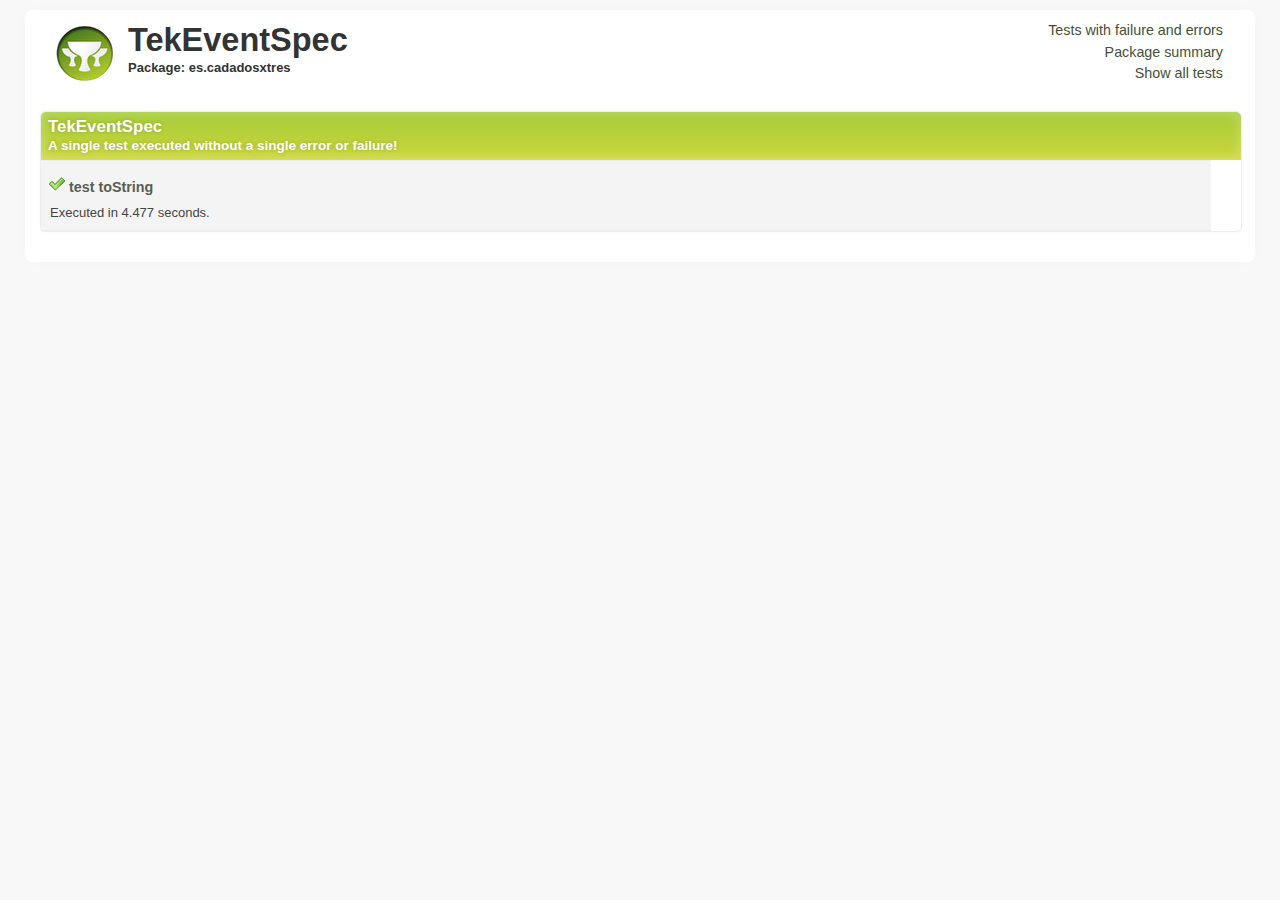
<file: TekEvent/target/test-reports/html/es/cadadosxtres/0_TekEventSpec.html>
<!DOCTYPE html>
<html xmlns:lxslt="http://xml.apache.org/xslt"
	xmlns:stringutils="xalan://org.apache.tools.ant.util.StringUtils">
<head>
<META http-equiv="Content-Type" content="text/html; charset=utf-8">
<title>Test - TekEventSpec</title>
<link rel="shortcut icon" href="http://grails.org/images/favicon.ico"
	type="image/x-icon">
<link rel="stylesheet" type="text/css" title="Style"
	href="../../stylesheet.css">
</head>
<body>
	<div class="container container_8" id="report">
		<div class="grid_6">
			<a title="Home" href="../../index.html">
				<div class="grailslogo"></div>
			</a>
			<h1>TekEventSpec</h1>
			<h2>Package: es.cadadosxtres</h2>
		</div>
		<div class="grid_2">
			<nav id="navigationlinks">
				<p>
					<a href="../../failed.html"> Tests with failure and errors </a>
				</p>
				<p>
					<a href="../../index.html"> Package summary </a>
				</p>
				<p>
					<a href="../../all.html"> Show all tests </a>
				</p>
			</nav>
		</div>
		<div class="clear"></div>
		<div class="testsuite success">
			<div class="header">
				<h2>TekEventSpec</h2>
				<h3>A single test executed without a single error or failure!</h3>
			</div>
			<div class="testcase clearfix success grid_8 alpha omega"
				data-name="test toString">
				<div class="grid_3 alpha">
					<p>
						<span class="icon success"></span><b
							class="testname message success">test toString</b>
					</p>
					<p class="summary">Executed in 4.477 seconds.</p>
				</div>
				<div class="grid_5 omega outputinfo"></div>
				<div class="clear"></div>
			</div>
			<div class="clearfix output footer">
				<div class="sysout">
					<h2>Standard output</h2>
					<pre class="stdout">--Output from test toString--
</pre>
				</div>
				<div class="syserr">
					<h2>System error</h2>
					<pre class="syserr">--Output from test toString--
</pre>
				</div>
			</div>
			<div class="clear"></div>
		</div>
		<div class="clear"></div>
	</div>
	<!--
            Parses JUnit output and associates it with the corresponding test case
        -->
	<script language="javascript">


/**
 * The JUnit report format is incredibly stuipd in the
 * sense that it accumulates output from all test methods
 * into a single xml node.
 */
(function() {

    var outputElements = findOutputElements();
    for (var i in outputElements) {
        var outputElement = outputElements[i];
        var textOutput = outputElement.element.firstChild.nodeValue;
        var header = outputElement.getHeader();
        appendTestMethodOutput(textOutput, header);
    }

    function findOutputElements() {
        var outputElements = [];
        var preElements = document.getElementsByTagName("pre");
        for (var i in preElements) {
            var preElement = preElements[i];
            var className = preElement.className || "";
            if (className.indexOf("stdout") >= 0) {
                var outputElement = new OutputElement(preElement, "output");
                outputElements.push(outputElement);
            } else if (className.indexOf("syserr") >= 0) {
                var outputElement = new OutputElement(preElement, "error");
                outputElements.push(outputElement);
            }
        }

        return outputElements;
    }

    function OutputElement(element, type) {
        this.element = element;
        this.type = type;

        this.getHeader = function() {
            if (type === "output") {
                return "System output";
            } else if ("error") {
                return "System error";
            }
        }
    }

    function appendTestMethodOutput(text, header) {
        var testOutput = new TestMethodOutput(header);

        var lines = text.split(/\r\n|\r|\n/);
        for (var i in lines) {
            var line = lines[i];
            var matches = line.match(/^--Output from (.*)--$/);
            if (matches !== null && matches.length == 2) {
                testOutput.flushToDom();
                testOutput.testName = matches[1];
            } else {
                testOutput.addLine(line);
            }
        }

        testOutput.flushToDom();
    }

    function TestMethodOutput(header) {
        this.header = header;
        this.testName = undefined;
        this.buffer = "";

        this.addLine = function(line) {
            this.buffer += line + "\n";
        }

        this.flushToDom = function() {
            if (this.testName !== undefined) {
                var domNode = getTestcaseElementByName(this.testName);
                if (domNode !== undefined && trimString(this.buffer).length > 0) {
                    this.appendTo(domNode);
                }

                this.reset();
            }
        }

        this.appendTo = function(domNode) {
            var node = document.createElement("div");
            node.innerHTML = '<p><b class="message">' + header + '</b></p>';

            var preNode = document.createElement("pre");
            preNode.appendChild(document.createTextNode(this.buffer));
            node.appendChild(preNode);

            var outputContainer = findElementByTagClassAndParent("div", "outputinfo", domNode);
            outputContainer.appendChild(node);
        }

        this.reset = function() {
            this.methodName = undefined;
            this.buffer = "";
        }
    }

    function getTestcaseElementByName(name) {
        var divElements = document.getElementsByTagName("div");
        var elementCount = divElements.length;
        for (var i=0; i<elementCount; i++) {
            var el = divElements[i];
            if (el.getAttribute("data-name") === name) {
                return el;
            }
        }
    }

    function findElementByTagClassAndParent(tagName, className, parentNode) {
        var elements = parentNode.getElementsByTagName(tagName);
        for (var i in elements) {
            var element = elements[i];

            // Not 100% correct, but good enough here
            if (element.className !== undefined && element.className.indexOf(className) >= 0) {
                return element;
            }
        }
    }

    function trimString(str) {
        return str.replace(/^\s\s*/, '').replace(/\s\s*$/, '');
    }

})();

        </script>
</body>
</html>
</file>
<file: TekEvent/target/test-reports/html/stylesheet.css>
/* html5 boilerplate */
html, body, div, span, object, iframe, h1, h2, h3, h4, h5, h6, p,
	blockquote, pre, abbr, address, cite, code, del, dfn, em, img, ins, kbd,
	q, samp, small, strong, sub, sup, var, b, i, dl, dt, dd, ol, ul, li {
	margin: 0;
	padding: 0;
	border: 0;
	font-size: 100%;
	font: inherit;
	vertical-align: baseline;
}

select, input, textarea, button {
	font: 99% sans-serif;
}

pre, code, kbd, samp {
	font-family: monospace, sans-serif;
}

html {
	overflow-y: scroll;
}

a:hover, a:active {
	outline: none;
}

::-moz-selection {
	background: #FF9800;
	color: #fff;
	text-shadow: none;
}

::selection {
	background: #FF9800;
	color: #fff;
	text-shadow: none;
}

a:link {
	-webkit-tap-highlight-color: #FF9800;
}

h1 {
	font-size: 2.5em;
}

h1, h2, h3, h4, h5, h6 {
	font-weight: bold;
}

body, select, input, textarea {
	color: #333;
}

/* html5 boilerpalte end */
body {
	color: #333333;
	background-color: #F8F8F8;
	font: 13px/1.231 ubuntu, sans-serif;
	*font-size: small;
}

p.intro {
	font-size: 1.5em;
}

a {
	color: #1A4491;
	text-decoration: none;
}

a:hover {
	
}

pre {
	border-radius: 5px;
	margin-bottom: 8px;
	padding: 15px;
	background-color: #FFFFFF;
	border: 1px solid #DEDEDE;
	font-family: Consolas, Monaco, monospace;
	font-size: 0.9em;
	white-space: pre;
	white-space: pre-wrap;
	word-wrap: break-word;
}

#report {
	border-radius: 8px;
	box-shadow: 0 0 8px #F5F5F5;
	background-color: white;
	margin: 10px auto;
	padding: 10px 15px;
}

/* Navigation links between the various views
        - - - - - - - - - - - - - - - - - - - - - - */
#navigationlinks {
	text-align: right;
}

#navigationlinks p {
	padding: 2px;
}

#navigationlinks a {
	font-size: 1.1em;
	color: #464F38;
}

#navigationlinks a:hover {
	color: #333;
}

/* Test suites
        - - - - - - */
.testsuite {
	border-radius: 5px;
	box-shadow: 0 0 4px #F8F8F8;
	background-color: F7F7F7;
	background: -moz-linear-gradient(center top, #F7F7F7, #FEFEFE);
	border: 1px solid #EEEEEE;
	margin: 20px 0;
	text-align: left;
	width: 100%;
}

.testsuite .header {
	color: white;
	padding: 5px 7px;
	text-shadow: 0 0 4px rgba(0, 0, 0, 0.2);
	font-size: 1.3em;
	border-radius: 5px 5px 0 0;
	box-shadow: 0 0 13px rgba(255, 255, 255, 0.3) inset;
}

.testsuite.error .header {
	background-color: #BC2F2F;
	background: -moz-linear-gradient(#BC2F2F, #C96952);
	background: -webkit-linear-gradient(#BC2F2F, #C96952);
	background: linear-gradient(#BC2F2F, #C96952);
	border-bottom: 1px solid #BE5B5B;
}

.testsuite.failure .header {
	background-color: #E69814;
	background: -moz-linear-gradient(#FFB75B, #E69814);
	background: -webkit-linear-gradient(#FFB75B, #E69814);
	background: linear-gradient(#FFB75B, #E69814);
	border-bottom: 1px solid #CD912B;
}

.testsuite.success .header {
	background-color: #A6CC3B;
	background: -moz-linear-gradient(#A6CC3B, #CBD53B);
	background: -webkit-linear-gradient(#A6CC3B, #CBD53B);
	background: linear-gradient(#A6CC3B, #CBD53B);
	border-bottom: 1px solid #C4D5B6;
}

.testsuite .header h2, h3 {
	margin: 0;
	padding: 0;
}

.testsuite .header h3 {
	font-size: 0.8em;
}

.testsuite .name {
	width: 50%;
}

.testsuite .time {
	width: 10%;
}

.testsuite .testcase {
	padding: 5px 0;
}

/* Link to individual test cases
        - - - - - - - - - - - - - - - - - */
.packagelink {
	border: 1px solid transparent;
	float: left;
	font-size: 1.1em;
	list-style: none outside none;
	padding: 2px 7px 4px 7px;
	margin: 3px;
}

.packagelink:hover {
	border-radius: 4px;
	background-color: #f7f7f7;
	border: 1px solid #ddd;
}

.packagelink a {
	color: blue;
	text-decoration: none;
	display: inline-block;
}

.packagelink.failure a {
	color: #FB6C00 !important;
}

.packagelink.error a {
	color: #DD0707 !important;
}

.packagelink.success a {
	color: #344804 !important;
}

/* force line break for long test names wihtout white-space */
.message {
	word-wrap: break-word;
}

.testcase.success .message {
	color: #595E51;
}

.testcase.error .message {
	color: #AA0E0E;
}

.testcase.failure .message {
	color: #FB6C00;
}

.testsuite .testcase:nth-of-type(2n) {
	background-color: #F4F4F4;
	border-bottom: 1px solid #EEEEEE;
	border-top: 1px solid #EEEEEE;
}

.testcase .message {
	font-size: 1.1em;
	font-weight: bold;
}

.testcase p.summary {
	margin-left: 5px;
	font-size: 1em;
	color: #444;
}

.outputinfo p {
	margin-top: 9px;
}

/* output is parsed using javascript and not visible by default.
        I don't think that having a non-javascript fallback is important
        as most Grails developers won't be using IE 6 :D */
.testsuite .footer {
	display: none;
}

p {
	padding: 4px;
}

.footer.output {
	border-radius: 0 0 5px 5px;
	background-color: #F8F8F8;
	background: -moz-linear-gradient(center top, #F8F8F8, #F2F2F2);
	border-top: 1px solid #EEEEEE;
	margin-top: 10px;
}

.footer.output h2 {
	padding: 5px 0 0 5px;
}

.footer.output .sysout, .syserr {
	float: left;
	width: 49%;
}

.footer.output pre {
	margin: 5px;
}

.errorMessage {
	color: #AA0E0E;
	font-size: 1em;
	font-weight: bold;
}

.errorMessage.failure {
	color: #FB6C00 !important;
}

.grailslogo {
	background-image:
		url("[data-uri]");
	width: 63px;
	height: 66px;
	margin: 0 10px 5px 0;
	float: left;
}

/* icons */
.icon {
	width: 16px;
	height: 16px;
	margin: 6px 4px 0;
	display: inline-block;
}

.icon.failure {
	background-image:
		url("[data-uri]");
}

.icon.error {
	background-image:
		url("[data-uri]");
}

.icon.success {
	background-image:
		url("[data-uri]");
}

/* 960gs */
body {
	min-width: 1200px
}

.container_8 {
	margin-left: auto;
	margin-right: auto;
	width: 1200px
}

.grid_1, .grid_2, .grid_3, .grid_4, .grid_5, .grid_6, .grid_7, .grid_8 {
	display: inline;
	float: left;
	position: relative;
	margin-left: 15px;
	margin-right: 15px
}

.push_1, .pull_1, .push_2, .pull_2, .push_3, .pull_3, .push_4, .pull_4,
	.push_5, .pull_5, .push_6, .pull_6, .push_7, .pull_7, .push_8, .pull_8
	{
	position: relative
}

.alpha {
	margin-left: 0
}

.omega {
	margin-right: 0
}

.container_8 .grid_1 {
	width: 120px
}

.container_8 .grid_2 {
	width: 270px
}

.container_8 .grid_3 {
	width: 420px
}

.container_8 .grid_4 {
	width: 570px
}

.container_8 .grid_5 {
	width: 720px
}

.container_8 .grid_6 {
	width: 870px
}

.container_8 .grid_7 {
	width: 1020px
}

.container_8 .grid_8 {
	width: 1170px
}

.container_8 .prefix_1 {
	padding-left: 150px
}

.container_8 .prefix_2 {
	padding-left: 300px
}

.container_8 .prefix_3 {
	padding-left: 450px
}

.container_8 .prefix_4 {
	padding-left: 600px
}

.container_8 .prefix_5 {
	padding-left: 750px
}

.container_8 .prefix_6 {
	padding-left: 900px
}

.container_8 .prefix_7 {
	padding-left: 1050px
}

.container_8 .suffix_1 {
	padding-right: 150px
}

.container_8 .suffix_2 {
	padding-right: 300px
}

.container_8 .suffix_3 {
	padding-right: 450px
}

.container_8 .suffix_4 {
	padding-right: 600px
}

.container_8 .suffix_5 {
	padding-right: 750px
}

.container_8 .suffix_6 {
	padding-right: 900px
}

.container_8 .suffix_7 {
	padding-right: 1050px
}

.container_8 .push_1 {
	left: 150px
}

.container_8 .push_2 {
	left: 300px
}

.container_8 .push_3 {
	left: 450px
}

.container_8 .push_4 {
	left: 600px
}

.container_8 .push_5 {
	left: 750px
}

.container_8 .push_6 {
	left: 900px
}

.container_8 .push_7 {
	left: 1050px
}

.container_8 .pull_1 {
	left: -150px
}

.container_8 .pull_2 {
	left: -300px
}

.container_8 .pull_3 {
	left: -450px
}

.container_8 .pull_4 {
	left: -600px
}

.container_8 .pull_5 {
	left: -750px
}

.container_8 .pull_6 {
	left: -900px
}

.container_8 .pull_7 {
	left: -1050px
}

.clear {
	clear: both;
	display: block;
	overflow: hidden;
	visibility: hidden;
	width: 0;
	height: 0
}

.clearfix:before, .clearfix:after {
	content: '\0020';
	display: block;
	overflow: hidden;
	visibility: hidden;
	width: 0;
	height: 0
}

.clearfix:after {
	clear: both
}

.clearfix {
	zoom: 1
}
</file>
<file: TekEvent/target/work/resources/uglifyjs/docstyle.css>
html {
	font-family: "Lucida Grande", "Trebuchet MS", sans-serif;
	font-size: 12pt;
}

body {
	max-width: 60em;
}

.title {
	text-align: center;
}

.todo {
	color: red;
}

.done {
	color: green;
}

.tag {
	background-color: lightblue;
	font-weight: normal
}

.target {
	
}

.timestamp {
	color: grey
}

.timestamp-kwd {
	color: CadetBlue
}

p.verse {
	margin-left: 3%
}

pre {
	border: 1pt solid #AEBDCC;
	background-color: #F3F5F7;
	padding: 5pt;
	font-family: monospace;
	font-size: 90%;
	overflow: auto;
}

pre.src {
	background-color: #eee;
	color: #112;
	border: 1px solid #000;
}

table {
	border-collapse: collapse;
}

td, th {
	vertical-align: top;
}

dt {
	font-weight: bold;
}

div.figure {
	padding: 0.5em;
}

div.figure p {
	text-align: center;
}

.linenr {
	font-size: smaller
}

.code-highlighted {
	background-color: #ffff00;
}

.org-info-js_info-navigation {
	border-style: none;
}

#org-info-js_console-label {
	font-size: 10px;
	font-weight: bold;
	white-space: nowrap;
}

.org-info-js_search-highlight {
	background-color: #ffff00;
	color: #000000;
	font-weight: bold;
}

sup {
	vertical-align: baseline;
	position: relative;
	top: -0.5em;
	font-size: 80%;
}

sup a:link, sup a:visited {
	text-decoration: none;
	color: #c00;
}

sup a:before {
	content: "[";
	color: #999;
}

sup a:after {
	content: "]";
	color: #999;
}

h1.title {
	border-bottom: 4px solid #000;
	padding-bottom: 5px;
	margin-bottom: 2em;
}

#postamble {
	color: #777;
	font-size: 90%;
	padding-top: 1em;
	padding-bottom: 1em;
	border-top: 1px solid #999;
	margin-top: 2em;
	padding-left: 2em;
	padding-right: 2em;
	text-align: right;
}

#postamble p {
	margin: 0;
}

#footnotes {
	border-top: 1px solid #000;
}

h1 {
	font-size: 200%
}

h2 {
	font-size: 175%
}

h3 {
	font-size: 150%
}

h4 {
	font-size: 125%
}

h1, h2, h3, h4 {
	font-family: "Bookman", Georgia, "Times New Roman", serif;
	font-weight: normal;
}

@media print {
	html {
		font-size: 11pt;
	}
}
</file>
